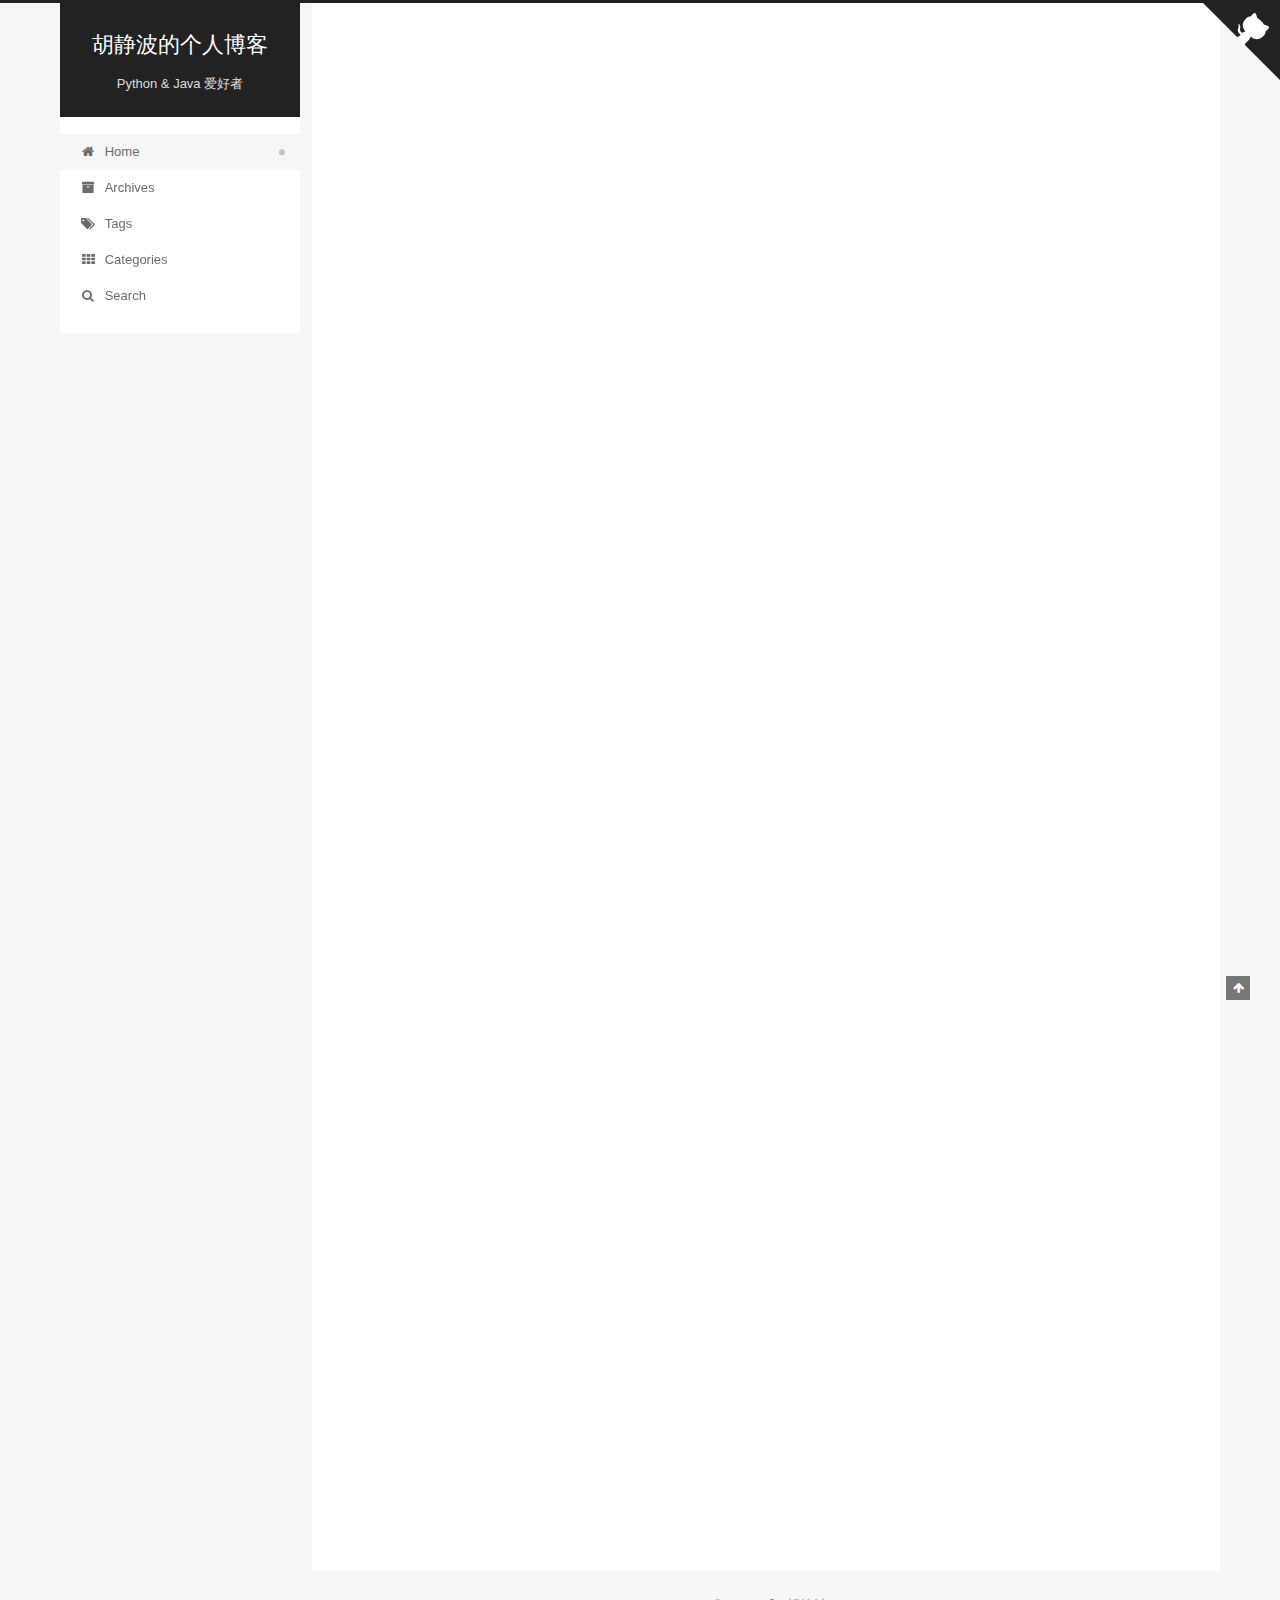
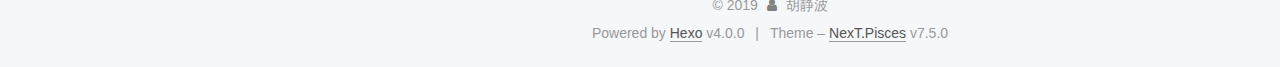
<file: index.html>
<!DOCTYPE html>
<html lang="en">
<head>
  <meta charset="UTF-8">
<meta name="viewport" content="width=device-width, initial-scale=1, maximum-scale=2">
<meta name="theme-color" content="#222">
<meta name="generator" content="Hexo 4.0.0">
  <link rel="apple-touch-icon" sizes="180x180" href="/images/apple-touch-icon-next.png">
  <link rel="icon" type="image/png" sizes="32x32" href="/images/favicon-32x32-next.png">
  <link rel="icon" type="image/png" sizes="16x16" href="/images/favicon-16x16-next.png">
  <link rel="mask-icon" href="/images/logo.svg" color="#222">
  <link rel="alternate" href="/atom.xml" title="胡静波的个人博客" type="application/atom+xml">

<link rel="stylesheet" href="/css/main.css">


<link rel="stylesheet" href="/lib/font-awesome/css/font-awesome.min.css">


<script id="hexo-configurations">
  var NexT = window.NexT || {};
  var CONFIG = {
    root: '/',
    scheme: 'Pisces',
    version: '7.5.0',
    exturl: false,
    sidebar: {"position":"left","display":"post","offset":12,"onmobile":false},
    copycode: {"enable":true,"show_result":true,"style":"mac"},
    back2top: {"enable":true,"sidebar":false,"scrollpercent":false},
    bookmark: {"enable":false,"color":"#222","save":"auto"},
    fancybox: false,
    mediumzoom: false,
    lazyload: false,
    pangu: false,
    algolia: {
      appID: '',
      apiKey: '',
      indexName: '',
      hits: {"per_page":10},
      labels: {"input_placeholder":"Search for Posts","hits_empty":"We didn't find any results for the search: ${query}","hits_stats":"${hits} results found in ${time} ms"}
    },
    localsearch: {"enable":true,"trigger":"auto","top_n_per_article":1,"unescape":false,"preload":false},
    path: 'search.xml',
    motion: {"enable":true,"async":false,"transition":{"post_block":"fadeIn","post_header":"slideDownIn","post_body":"slideDownIn","coll_header":"slideLeftIn","sidebar":"slideUpIn"}},
    translation: {
      copy_button: 'Copy',
      copy_success: 'Copied',
      copy_failure: 'Copy failed'
    },
    sidebarPadding: 40
  };
</script>

  <meta name="description" content="The future is coming.">
<meta property="og:type" content="website">
<meta property="og:title" content="胡静波的个人博客">
<meta property="og:url" content="http:&#x2F;&#x2F;yoursite.com&#x2F;index.html">
<meta property="og:site_name" content="胡静波的个人博客">
<meta property="og:description" content="The future is coming.">
<meta property="og:locale" content="en">
<meta name="twitter:card" content="summary">

<link rel="canonical" href="http://yoursite.com/">


<script id="page-configurations">
  // https://hexo.io/docs/variables.html
  CONFIG.page = {
    sidebar: "",
    isHome: true,
    isPost: false,
    isPage: false,
    isArchive: false
  };
</script>

  <title>胡静波的个人博客</title>
  






  <noscript>
  <style>
  .use-motion .brand,
  .use-motion .menu-item,
  .sidebar-inner,
  .use-motion .post-block,
  .use-motion .pagination,
  .use-motion .comments,
  .use-motion .post-header,
  .use-motion .post-body,
  .use-motion .collection-header { opacity: initial; }

  .use-motion .site-title,
  .use-motion .site-subtitle {
    opacity: initial;
    top: initial;
  }

  .use-motion .logo-line-before i { left: initial; }
  .use-motion .logo-line-after i { right: initial; }
  </style>
</noscript>

</head>

<body itemscope itemtype="http://schema.org/WebPage">
  <div class="container use-motion">
    <div class="headband"></div>

    <header class="header" itemscope itemtype="http://schema.org/WPHeader">
      <div class="header-inner"><div class="site-brand-container">
  <div class="site-meta">

    <div>
      <a href="/" class="brand" rel="start">
        <span class="logo-line-before"><i></i></span>
        <span class="site-title">胡静波的个人博客</span>
        <span class="logo-line-after"><i></i></span>
      </a>
    </div>
        <p class="site-subtitle">Python & Java 爱好者</p>
  </div>

  <div class="site-nav-toggle">
    <div class="toggle" aria-label="Toggle navigation bar">
      <span class="toggle-line toggle-line-first"></span>
      <span class="toggle-line toggle-line-middle"></span>
      <span class="toggle-line toggle-line-last"></span>
    </div>
  </div>
</div>


<nav class="site-nav">
  
  <ul id="menu" class="menu">
        <li class="menu-item menu-item-home">

    <a href="/" rel="section"><i class="fa fa-fw fa-home"></i>Home</a>

  </li>
        <li class="menu-item menu-item-archives">

    <a href="/archives/" rel="section"><i class="fa fa-fw fa-archive"></i>Archives</a>

  </li>
        <li class="menu-item menu-item-tags">

    <a href="/tags/" rel="section"><i class="fa fa-fw fa-tags"></i>Tags</a>

  </li>
        <li class="menu-item menu-item-categories">

    <a href="/categories/" rel="section"><i class="fa fa-fw fa-th"></i>Categories</a>

  </li>
      <li class="menu-item menu-item-search">
        <a role="button" class="popup-trigger"><i class="fa fa-search fa-fw"></i>Search
        </a>
      </li>
  </ul>

</nav>
  <div class="site-search">
    <div class="popup search-popup">
    <div class="search-header">
  <span class="search-icon">
    <i class="fa fa-search"></i>
  </span>
  <div class="search-input-container">
    <input autocomplete="off" autocorrect="off" autocapitalize="none"
           placeholder="Searching..." spellcheck="false"
           type="text" id="search-input">
  </div>
  <span class="popup-btn-close">
    <i class="fa fa-times-circle"></i>
  </span>
</div>
<div id="search-result"></div>

</div>
<div class="search-pop-overlay"></div>

  </div>
</div>
    </header>

    
  <div class="back-to-top">
    <i class="fa fa-arrow-up"></i>
    <span>0%</span>
  </div>

  <a href="https://github.com/JingboHu" class="github-corner" title="Follow me on GitHub" aria-label="Follow me on GitHub" rel="noopener" target="_blank"><svg width="80" height="80" viewBox="0 0 250 250" aria-hidden="true"><path d="M0,0 L115,115 L130,115 L142,142 L250,250 L250,0 Z"></path><path d="M128.3,109.0 C113.8,99.7 119.0,89.6 119.0,89.6 C122.0,82.7 120.5,78.6 120.5,78.6 C119.2,72.0 123.4,76.3 123.4,76.3 C127.3,80.9 125.5,87.3 125.5,87.3 C122.9,97.6 130.6,101.9 134.4,103.2" fill="currentColor" style="transform-origin: 130px 106px;" class="octo-arm"></path><path d="M115.0,115.0 C114.9,115.1 118.7,116.5 119.8,115.4 L133.7,101.6 C136.9,99.2 139.9,98.4 142.2,98.6 C133.8,88.0 127.5,74.4 143.8,58.0 C148.5,53.4 154.0,51.2 159.7,51.0 C160.3,49.4 163.2,43.6 171.4,40.1 C171.4,40.1 176.1,42.5 178.8,56.2 C183.1,58.6 187.2,61.8 190.9,65.4 C194.5,69.0 197.7,73.2 200.1,77.6 C213.8,80.2 216.3,84.9 216.3,84.9 C212.7,93.1 206.9,96.0 205.4,96.6 C205.1,102.4 203.0,107.8 198.3,112.5 C181.9,128.9 168.3,122.5 157.7,114.1 C157.9,116.9 156.7,120.9 152.7,124.9 L141.0,136.5 C139.8,137.7 141.6,141.9 141.8,141.8 Z" fill="currentColor" class="octo-body"></path></svg></a>


    <main class="main">
      <div class="main-inner">
        <div class="content-wrap">
          

          <div class="content">
            

  <div class="posts-expand">
        
  
  
  <article itemscope itemtype="http://schema.org/Article" class="post-block home" lang="en">
    <link itemprop="mainEntityOfPage" href="http://yoursite.com/2019/11/05/%E6%88%91%E7%9A%84%E7%AC%AC%E4%B8%80%E7%AF%87%E5%8D%9A%E5%AE%A2/">

    <span hidden itemprop="author" itemscope itemtype="http://schema.org/Person">
      <meta itemprop="image" content="/images/profile.jpg">
      <meta itemprop="name" content="胡静波">
      <meta itemprop="description" content="The future is coming.">
    </span>

    <span hidden itemprop="publisher" itemscope itemtype="http://schema.org/Organization">
      <meta itemprop="name" content="胡静波的个人博客">
    </span>
      <header class="post-header">
        <h1 class="post-title" itemprop="name headline">
          
            <a href="/2019/11/05/%E6%88%91%E7%9A%84%E7%AC%AC%E4%B8%80%E7%AF%87%E5%8D%9A%E5%AE%A2/" class="post-title-link" itemprop="url">我的博客</a>
        </h1>

        <div class="post-meta">
            <span class="post-meta-item">
              <span class="post-meta-item-icon">
                <i class="fa fa-calendar-o"></i>
              </span>
              <span class="post-meta-item-text">Posted on</span>
              

              <time title="Created: 2019-11-05 08:24:42 / Modified: 23:11:15" itemprop="dateCreated datePublished" datetime="2019-11-05T08:24:42+08:00">2019-11-05</time>
            </span>

          

        </div>
      </header>

    
    
    
    <div class="post-body" itemprop="articleBody">

      
          <h2 id="2019年11月5日"><a href="#2019年11月5日" class="headerlink" title="2019年11月5日"></a>2019年11月5日</h2>
      
    </div>

    
    
    
      <footer class="post-footer">
        <div class="post-eof"></div>
      </footer>
  </article>
  
  
  

        
  
  
  <article itemscope itemtype="http://schema.org/Article" class="post-block home" lang="en">
    <link itemprop="mainEntityOfPage" href="http://yoursite.com/2019/11/05/hello-world/">

    <span hidden itemprop="author" itemscope itemtype="http://schema.org/Person">
      <meta itemprop="image" content="/images/profile.jpg">
      <meta itemprop="name" content="胡静波">
      <meta itemprop="description" content="The future is coming.">
    </span>

    <span hidden itemprop="publisher" itemscope itemtype="http://schema.org/Organization">
      <meta itemprop="name" content="胡静波的个人博客">
    </span>
      <header class="post-header">
        <h1 class="post-title" itemprop="name headline">
          
            <a href="/2019/11/05/hello-world/" class="post-title-link" itemprop="url">Hello World</a>
        </h1>

        <div class="post-meta">
            <span class="post-meta-item">
              <span class="post-meta-item-icon">
                <i class="fa fa-calendar-o"></i>
              </span>
              <span class="post-meta-item-text">Posted on</span>

              <time title="Created: 2019-11-05 08:18:17" itemprop="dateCreated datePublished" datetime="2019-11-05T08:18:17+08:00">2019-11-05</time>
            </span>

          

        </div>
      </header>

    
    
    
    <div class="post-body" itemprop="articleBody">

      
          <p>Welcome to <a href="https://hexo.io/" target="_blank" rel="noopener">Hexo</a>! This is your very first post. Check <a href="https://hexo.io/docs/" target="_blank" rel="noopener">documentation</a> for more info. If you get any problems when using Hexo, you can find the answer in <a href="https://hexo.io/docs/troubleshooting.html" target="_blank" rel="noopener">troubleshooting</a> or you can ask me on <a href="https://github.com/hexojs/hexo/issues" target="_blank" rel="noopener">GitHub</a>.</p>
<h2 id="Quick-Start"><a href="#Quick-Start" class="headerlink" title="Quick Start"></a>Quick Start</h2><h3 id="Create-a-new-post"><a href="#Create-a-new-post" class="headerlink" title="Create a new post"></a>Create a new post</h3><figure class="highlight bash"><table><tr><td class="gutter"><pre><span class="line">1</span><br></pre></td><td class="code"><pre><span class="line">$ hexo new <span class="string">"My New Post"</span></span><br></pre></td></tr></table></figure>

<p>More info: <a href="https://hexo.io/docs/writing.html" target="_blank" rel="noopener">Writing</a></p>
<h3 id="Run-server"><a href="#Run-server" class="headerlink" title="Run server"></a>Run server</h3><figure class="highlight bash"><table><tr><td class="gutter"><pre><span class="line">1</span><br></pre></td><td class="code"><pre><span class="line">$ hexo server</span><br></pre></td></tr></table></figure>

<p>More info: <a href="https://hexo.io/docs/server.html" target="_blank" rel="noopener">Server</a></p>
<h3 id="Generate-static-files"><a href="#Generate-static-files" class="headerlink" title="Generate static files"></a>Generate static files</h3><figure class="highlight bash"><table><tr><td class="gutter"><pre><span class="line">1</span><br></pre></td><td class="code"><pre><span class="line">$ hexo generate</span><br></pre></td></tr></table></figure>

<p>More info: <a href="https://hexo.io/docs/generating.html" target="_blank" rel="noopener">Generating</a></p>
<h3 id="Deploy-to-remote-sites"><a href="#Deploy-to-remote-sites" class="headerlink" title="Deploy to remote sites"></a>Deploy to remote sites</h3><figure class="highlight bash"><table><tr><td class="gutter"><pre><span class="line">1</span><br></pre></td><td class="code"><pre><span class="line">$ hexo deploy</span><br></pre></td></tr></table></figure>

<p>More info: <a href="https://hexo.io/docs/one-command-deployment.html" target="_blank" rel="noopener">Deployment</a></p>

      
    </div>

    
    
    
      <footer class="post-footer">
        <div class="post-eof"></div>
      </footer>
  </article>
  
  
  

  </div>

  



          </div>
          

        </div>
          
  
  <div class="toggle sidebar-toggle">
    <span class="toggle-line toggle-line-first"></span>
    <span class="toggle-line toggle-line-middle"></span>
    <span class="toggle-line toggle-line-last"></span>
  </div>

  <aside class="sidebar">
    <div class="sidebar-inner">

      <ul class="sidebar-nav motion-element">
        <li class="sidebar-nav-toc">
          Table of Contents
        </li>
        <li class="sidebar-nav-overview">
          Overview
        </li>
      </ul>

      <!--noindex-->
      <div class="post-toc-wrap sidebar-panel">
      </div>
      <!--/noindex-->

      <div class="site-overview-wrap sidebar-panel">
        <div class="site-author motion-element" itemprop="author" itemscope itemtype="http://schema.org/Person">
  <img class="site-author-image" itemprop="image" alt="胡静波"
    src="/images/profile.jpg">
  <p class="site-author-name" itemprop="name">胡静波</p>
  <div class="site-description" itemprop="description">The future is coming.</div>
</div>
<div class="site-state-wrap motion-element">
  <nav class="site-state">
      <div class="site-state-item site-state-posts">
          <a href="/archives/">
        
          <span class="site-state-item-count">2</span>
          <span class="site-state-item-name">posts</span>
        </a>
      </div>
  </nav>
</div>
  <div class="feed-link motion-element">
    <a href="/atom.xml" rel="alternate">
      <i class="fa fa-rss"></i>RSS
    </a>
  </div>
  <div class="links-of-author motion-element">
      <span class="links-of-author-item">
        <a href="https://github.com/JingboHu" title="GitHub &amp;rarr; https:&#x2F;&#x2F;github.com&#x2F;JingboHu" rel="noopener" target="_blank"><i class="fa fa-fw fa-github"></i>GitHub</a>
      </span>
      <span class="links-of-author-item">
        <a href="/hujingbo16@gmail.com" title="E-Mail &amp;rarr; hujingbo16@gmail.com"><i class="fa fa-fw fa-envelope"></i>E-Mail</a>
      </span>
      <span class="links-of-author-item">
        <a href="https://www.zhihu.com/people/leo-noaman" title="知乎 &amp;rarr; https:&#x2F;&#x2F;www.zhihu.com&#x2F;people&#x2F;leo-noaman" rel="noopener" target="_blank"><i class="fa fa-fw fa-hand-pointer"></i>知乎</a>
      </span>
  </div>



      </div>

    </div>
  </aside>
  <div id="sidebar-dimmer"></div>


      </div>
    </main>

    <footer class="footer">
      <div class="footer-inner">
        

<div class="copyright">
  
  &copy; 
  <span itemprop="copyrightYear">2019</span>
  <span class="with-love">
    <i class="fa fa-user"></i>
  </span>
  <span class="author" itemprop="copyrightHolder">胡静波</span>
</div>
  <div class="powered-by">Powered by <a href="https://hexo.io/" class="theme-link" rel="noopener" target="_blank">Hexo</a> v4.0.0
  </div>
  <span class="post-meta-divider">|</span>
  <div class="theme-info">Theme – <a href="https://pisces.theme-next.org/" class="theme-link" rel="noopener" target="_blank">NexT.Pisces</a> v7.5.0
  </div>

        












        
      </div>
    </footer>
  </div>

  
  <script src="/lib/anime.min.js"></script>
  <script src="/lib/velocity/velocity.min.js"></script>
  <script src="/lib/velocity/velocity.ui.min.js"></script>
<script src="/js/utils.js"></script><script src="/js/motion.js"></script>
<script src="/js/schemes/pisces.js"></script>
<script src="/js/next-boot.js"></script>



  




  <script src="/js/local-search.js"></script>













  

  

</body>
</html>
</file>
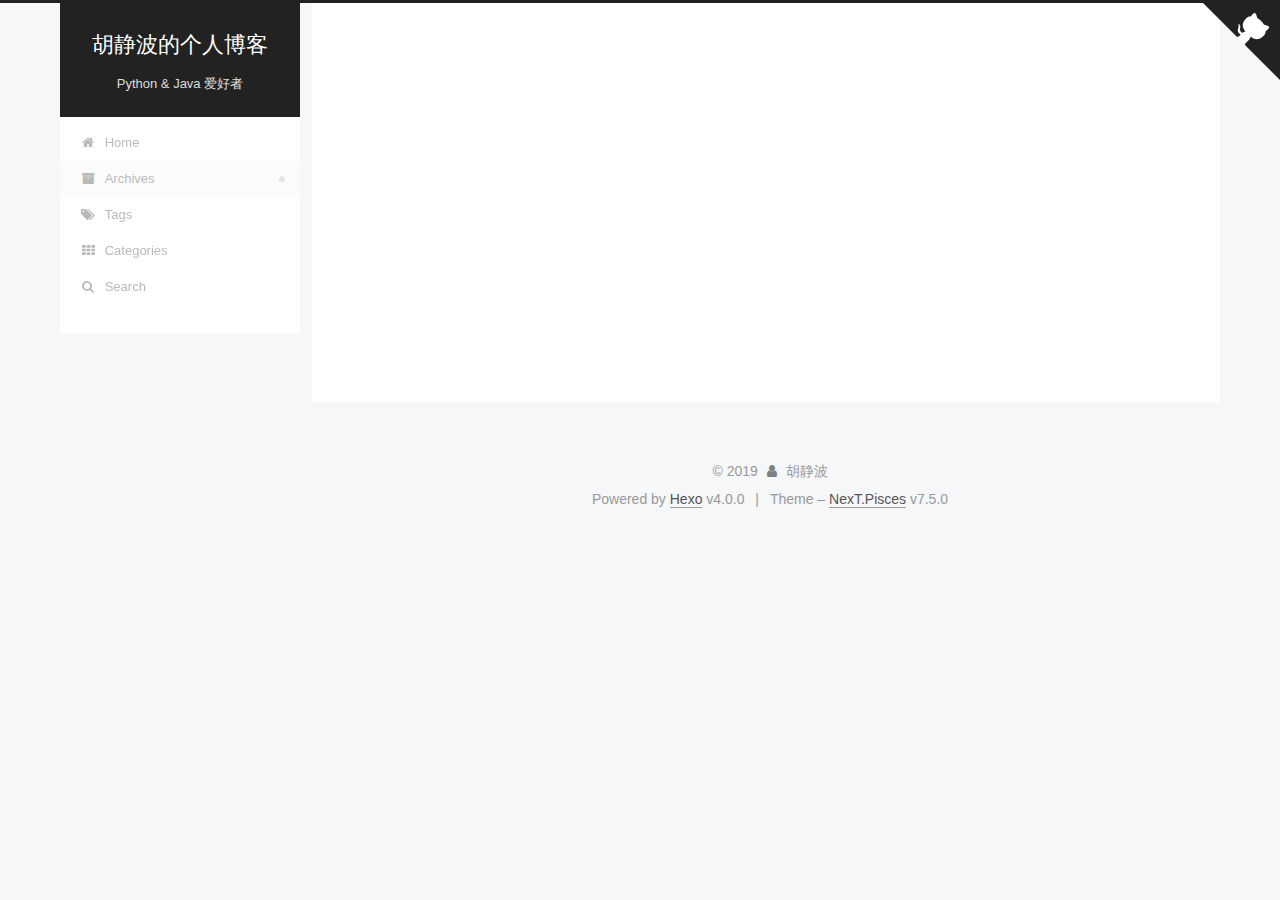
<file: archives/index.html>
<!DOCTYPE html>
<html lang="en">
<head>
  <meta charset="UTF-8">
<meta name="viewport" content="width=device-width, initial-scale=1, maximum-scale=2">
<meta name="theme-color" content="#222">
<meta name="generator" content="Hexo 4.0.0">
  <link rel="apple-touch-icon" sizes="180x180" href="/images/apple-touch-icon-next.png">
  <link rel="icon" type="image/png" sizes="32x32" href="/images/favicon-32x32-next.png">
  <link rel="icon" type="image/png" sizes="16x16" href="/images/favicon-16x16-next.png">
  <link rel="mask-icon" href="/images/logo.svg" color="#222">
  <link rel="alternate" href="/atom.xml" title="胡静波的个人博客" type="application/atom+xml">

<link rel="stylesheet" href="/css/main.css">


<link rel="stylesheet" href="/lib/font-awesome/css/font-awesome.min.css">


<script id="hexo-configurations">
  var NexT = window.NexT || {};
  var CONFIG = {
    root: '/',
    scheme: 'Pisces',
    version: '7.5.0',
    exturl: false,
    sidebar: {"position":"left","display":"post","offset":12,"onmobile":false},
    copycode: {"enable":true,"show_result":true,"style":"mac"},
    back2top: {"enable":true,"sidebar":false,"scrollpercent":false},
    bookmark: {"enable":false,"color":"#222","save":"auto"},
    fancybox: false,
    mediumzoom: false,
    lazyload: false,
    pangu: false,
    algolia: {
      appID: '',
      apiKey: '',
      indexName: '',
      hits: {"per_page":10},
      labels: {"input_placeholder":"Search for Posts","hits_empty":"We didn't find any results for the search: ${query}","hits_stats":"${hits} results found in ${time} ms"}
    },
    localsearch: {"enable":true,"trigger":"auto","top_n_per_article":1,"unescape":false,"preload":false},
    path: 'search.xml',
    motion: {"enable":true,"async":false,"transition":{"post_block":"fadeIn","post_header":"slideDownIn","post_body":"slideDownIn","coll_header":"slideLeftIn","sidebar":"slideUpIn"}},
    translation: {
      copy_button: 'Copy',
      copy_success: 'Copied',
      copy_failure: 'Copy failed'
    },
    sidebarPadding: 40
  };
</script>

  <meta name="description" content="The future is coming.">
<meta property="og:type" content="website">
<meta property="og:title" content="胡静波的个人博客">
<meta property="og:url" content="http:&#x2F;&#x2F;yoursite.com&#x2F;archives&#x2F;index.html">
<meta property="og:site_name" content="胡静波的个人博客">
<meta property="og:description" content="The future is coming.">
<meta property="og:locale" content="en">
<meta name="twitter:card" content="summary">

<link rel="canonical" href="http://yoursite.com/archives/">


<script id="page-configurations">
  // https://hexo.io/docs/variables.html
  CONFIG.page = {
    sidebar: "",
    isHome: false,
    isPost: false,
    isPage: false,
    isArchive: true
  };
</script>

  <title>Archive | 胡静波的个人博客</title>
  






  <noscript>
  <style>
  .use-motion .brand,
  .use-motion .menu-item,
  .sidebar-inner,
  .use-motion .post-block,
  .use-motion .pagination,
  .use-motion .comments,
  .use-motion .post-header,
  .use-motion .post-body,
  .use-motion .collection-header { opacity: initial; }

  .use-motion .site-title,
  .use-motion .site-subtitle {
    opacity: initial;
    top: initial;
  }

  .use-motion .logo-line-before i { left: initial; }
  .use-motion .logo-line-after i { right: initial; }
  </style>
</noscript>

</head>

<body itemscope itemtype="http://schema.org/WebPage">
  <div class="container use-motion">
    <div class="headband"></div>

    <header class="header" itemscope itemtype="http://schema.org/WPHeader">
      <div class="header-inner"><div class="site-brand-container">
  <div class="site-meta">

    <div>
      <a href="/" class="brand" rel="start">
        <span class="logo-line-before"><i></i></span>
        <span class="site-title">胡静波的个人博客</span>
        <span class="logo-line-after"><i></i></span>
      </a>
    </div>
        <p class="site-subtitle">Python & Java 爱好者</p>
  </div>

  <div class="site-nav-toggle">
    <div class="toggle" aria-label="Toggle navigation bar">
      <span class="toggle-line toggle-line-first"></span>
      <span class="toggle-line toggle-line-middle"></span>
      <span class="toggle-line toggle-line-last"></span>
    </div>
  </div>
</div>


<nav class="site-nav">
  
  <ul id="menu" class="menu">
        <li class="menu-item menu-item-home">

    <a href="/" rel="section"><i class="fa fa-fw fa-home"></i>Home</a>

  </li>
        <li class="menu-item menu-item-archives">

    <a href="/archives/" rel="section"><i class="fa fa-fw fa-archive"></i>Archives</a>

  </li>
        <li class="menu-item menu-item-tags">

    <a href="/tags/" rel="section"><i class="fa fa-fw fa-tags"></i>Tags</a>

  </li>
        <li class="menu-item menu-item-categories">

    <a href="/categories/" rel="section"><i class="fa fa-fw fa-th"></i>Categories</a>

  </li>
      <li class="menu-item menu-item-search">
        <a role="button" class="popup-trigger"><i class="fa fa-search fa-fw"></i>Search
        </a>
      </li>
  </ul>

</nav>
  <div class="site-search">
    <div class="popup search-popup">
    <div class="search-header">
  <span class="search-icon">
    <i class="fa fa-search"></i>
  </span>
  <div class="search-input-container">
    <input autocomplete="off" autocorrect="off" autocapitalize="none"
           placeholder="Searching..." spellcheck="false"
           type="text" id="search-input">
  </div>
  <span class="popup-btn-close">
    <i class="fa fa-times-circle"></i>
  </span>
</div>
<div id="search-result"></div>

</div>
<div class="search-pop-overlay"></div>

  </div>
</div>
    </header>

    
  <div class="back-to-top">
    <i class="fa fa-arrow-up"></i>
    <span>0%</span>
  </div>

  <a href="https://github.com/JingboHu" class="github-corner" title="Follow me on GitHub" aria-label="Follow me on GitHub" rel="noopener" target="_blank"><svg width="80" height="80" viewBox="0 0 250 250" aria-hidden="true"><path d="M0,0 L115,115 L130,115 L142,142 L250,250 L250,0 Z"></path><path d="M128.3,109.0 C113.8,99.7 119.0,89.6 119.0,89.6 C122.0,82.7 120.5,78.6 120.5,78.6 C119.2,72.0 123.4,76.3 123.4,76.3 C127.3,80.9 125.5,87.3 125.5,87.3 C122.9,97.6 130.6,101.9 134.4,103.2" fill="currentColor" style="transform-origin: 130px 106px;" class="octo-arm"></path><path d="M115.0,115.0 C114.9,115.1 118.7,116.5 119.8,115.4 L133.7,101.6 C136.9,99.2 139.9,98.4 142.2,98.6 C133.8,88.0 127.5,74.4 143.8,58.0 C148.5,53.4 154.0,51.2 159.7,51.0 C160.3,49.4 163.2,43.6 171.4,40.1 C171.4,40.1 176.1,42.5 178.8,56.2 C183.1,58.6 187.2,61.8 190.9,65.4 C194.5,69.0 197.7,73.2 200.1,77.6 C213.8,80.2 216.3,84.9 216.3,84.9 C212.7,93.1 206.9,96.0 205.4,96.6 C205.1,102.4 203.0,107.8 198.3,112.5 C181.9,128.9 168.3,122.5 157.7,114.1 C157.9,116.9 156.7,120.9 152.7,124.9 L141.0,136.5 C139.8,137.7 141.6,141.9 141.8,141.8 Z" fill="currentColor" class="octo-body"></path></svg></a>


    <main class="main">
      <div class="main-inner">
        <div class="content-wrap">
          

          <div class="content">
            

  
  
  
  <div class="post-block">
    <div class="posts-collapse">
      <div class="collection-title">
        <span class="collection-header">Um..! 2 posts in total. Keep on posting.</span>
      </div>

      
    <div class="collection-year">
      <h1 class="collection-header">2019</h1>
    </div>

  <article itemscope itemtype="http://schema.org/Article">
    <header class="post-header">

      <div class="post-meta">
        <time itemprop="dateCreated"
              datetime="2019-11-05T08:24:42+08:00"
              content="2019-11-05">
          11-05
        </time>
      </div>

      <h2 class="post-title">
          <a class="post-title-link" href="/2019/11/05/%E6%88%91%E7%9A%84%E7%AC%AC%E4%B8%80%E7%AF%87%E5%8D%9A%E5%AE%A2/" itemprop="url">
            <span itemprop="name">我的博客</span>
          </a>
      </h2>

    </header>
  </article>

  <article itemscope itemtype="http://schema.org/Article">
    <header class="post-header">

      <div class="post-meta">
        <time itemprop="dateCreated"
              datetime="2019-11-05T08:18:17+08:00"
              content="2019-11-05">
          11-05
        </time>
      </div>

      <h2 class="post-title">
          <a class="post-title-link" href="/2019/11/05/hello-world/" itemprop="url">
            <span itemprop="name">Hello World</span>
          </a>
      </h2>

    </header>
  </article>


    </div>
  </div>
  
  
  

  



          </div>
          

        </div>
          
  
  <div class="toggle sidebar-toggle">
    <span class="toggle-line toggle-line-first"></span>
    <span class="toggle-line toggle-line-middle"></span>
    <span class="toggle-line toggle-line-last"></span>
  </div>

  <aside class="sidebar">
    <div class="sidebar-inner">

      <ul class="sidebar-nav motion-element">
        <li class="sidebar-nav-toc">
          Table of Contents
        </li>
        <li class="sidebar-nav-overview">
          Overview
        </li>
      </ul>

      <!--noindex-->
      <div class="post-toc-wrap sidebar-panel">
      </div>
      <!--/noindex-->

      <div class="site-overview-wrap sidebar-panel">
        <div class="site-author motion-element" itemprop="author" itemscope itemtype="http://schema.org/Person">
  <img class="site-author-image" itemprop="image" alt="胡静波"
    src="/images/profile.jpg">
  <p class="site-author-name" itemprop="name">胡静波</p>
  <div class="site-description" itemprop="description">The future is coming.</div>
</div>
<div class="site-state-wrap motion-element">
  <nav class="site-state">
      <div class="site-state-item site-state-posts">
          <a href="/archives/">
        
          <span class="site-state-item-count">2</span>
          <span class="site-state-item-name">posts</span>
        </a>
      </div>
  </nav>
</div>
  <div class="feed-link motion-element">
    <a href="/atom.xml" rel="alternate">
      <i class="fa fa-rss"></i>RSS
    </a>
  </div>
  <div class="links-of-author motion-element">
      <span class="links-of-author-item">
        <a href="https://github.com/JingboHu" title="GitHub &amp;rarr; https:&#x2F;&#x2F;github.com&#x2F;JingboHu" rel="noopener" target="_blank"><i class="fa fa-fw fa-github"></i>GitHub</a>
      </span>
      <span class="links-of-author-item">
        <a href="/hujingbo16@gmail.com" title="E-Mail &amp;rarr; hujingbo16@gmail.com"><i class="fa fa-fw fa-envelope"></i>E-Mail</a>
      </span>
      <span class="links-of-author-item">
        <a href="https://www.zhihu.com/people/leo-noaman" title="知乎 &amp;rarr; https:&#x2F;&#x2F;www.zhihu.com&#x2F;people&#x2F;leo-noaman" rel="noopener" target="_blank"><i class="fa fa-fw fa-hand-pointer"></i>知乎</a>
      </span>
  </div>



      </div>

    </div>
  </aside>
  <div id="sidebar-dimmer"></div>


      </div>
    </main>

    <footer class="footer">
      <div class="footer-inner">
        

<div class="copyright">
  
  &copy; 
  <span itemprop="copyrightYear">2019</span>
  <span class="with-love">
    <i class="fa fa-user"></i>
  </span>
  <span class="author" itemprop="copyrightHolder">胡静波</span>
</div>
  <div class="powered-by">Powered by <a href="https://hexo.io/" class="theme-link" rel="noopener" target="_blank">Hexo</a> v4.0.0
  </div>
  <span class="post-meta-divider">|</span>
  <div class="theme-info">Theme – <a href="https://pisces.theme-next.org/" class="theme-link" rel="noopener" target="_blank">NexT.Pisces</a> v7.5.0
  </div>

        












        
      </div>
    </footer>
  </div>

  
  <script src="/lib/anime.min.js"></script>
  <script src="/lib/velocity/velocity.min.js"></script>
  <script src="/lib/velocity/velocity.ui.min.js"></script>
<script src="/js/utils.js"></script><script src="/js/motion.js"></script>
<script src="/js/schemes/pisces.js"></script>
<script src="/js/next-boot.js"></script>



  




  <script src="/js/local-search.js"></script>













  

  

</body>
</html>
</file>
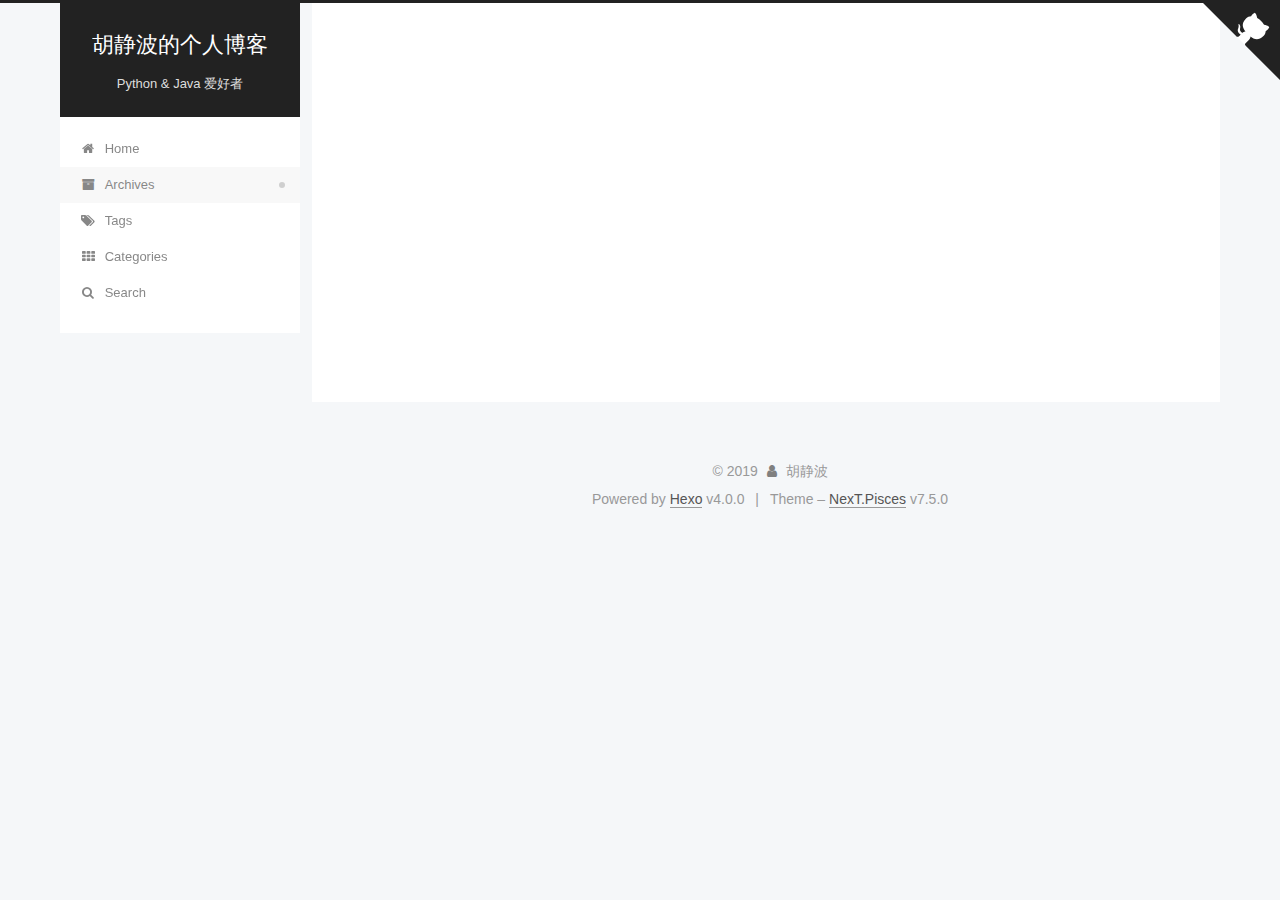
<file: archives/2019/index.html>
<!DOCTYPE html>
<html lang="en">
<head>
  <meta charset="UTF-8">
<meta name="viewport" content="width=device-width, initial-scale=1, maximum-scale=2">
<meta name="theme-color" content="#222">
<meta name="generator" content="Hexo 4.0.0">
  <link rel="apple-touch-icon" sizes="180x180" href="/images/apple-touch-icon-next.png">
  <link rel="icon" type="image/png" sizes="32x32" href="/images/favicon-32x32-next.png">
  <link rel="icon" type="image/png" sizes="16x16" href="/images/favicon-16x16-next.png">
  <link rel="mask-icon" href="/images/logo.svg" color="#222">
  <link rel="alternate" href="/atom.xml" title="胡静波的个人博客" type="application/atom+xml">

<link rel="stylesheet" href="/css/main.css">


<link rel="stylesheet" href="/lib/font-awesome/css/font-awesome.min.css">


<script id="hexo-configurations">
  var NexT = window.NexT || {};
  var CONFIG = {
    root: '/',
    scheme: 'Pisces',
    version: '7.5.0',
    exturl: false,
    sidebar: {"position":"left","display":"post","offset":12,"onmobile":false},
    copycode: {"enable":true,"show_result":true,"style":"mac"},
    back2top: {"enable":true,"sidebar":false,"scrollpercent":false},
    bookmark: {"enable":false,"color":"#222","save":"auto"},
    fancybox: false,
    mediumzoom: false,
    lazyload: false,
    pangu: false,
    algolia: {
      appID: '',
      apiKey: '',
      indexName: '',
      hits: {"per_page":10},
      labels: {"input_placeholder":"Search for Posts","hits_empty":"We didn't find any results for the search: ${query}","hits_stats":"${hits} results found in ${time} ms"}
    },
    localsearch: {"enable":true,"trigger":"auto","top_n_per_article":1,"unescape":false,"preload":false},
    path: 'search.xml',
    motion: {"enable":true,"async":false,"transition":{"post_block":"fadeIn","post_header":"slideDownIn","post_body":"slideDownIn","coll_header":"slideLeftIn","sidebar":"slideUpIn"}},
    translation: {
      copy_button: 'Copy',
      copy_success: 'Copied',
      copy_failure: 'Copy failed'
    },
    sidebarPadding: 40
  };
</script>

  <meta name="description" content="The future is coming.">
<meta property="og:type" content="website">
<meta property="og:title" content="胡静波的个人博客">
<meta property="og:url" content="http:&#x2F;&#x2F;yoursite.com&#x2F;archives&#x2F;2019&#x2F;index.html">
<meta property="og:site_name" content="胡静波的个人博客">
<meta property="og:description" content="The future is coming.">
<meta property="og:locale" content="en">
<meta name="twitter:card" content="summary">

<link rel="canonical" href="http://yoursite.com/archives/2019/">


<script id="page-configurations">
  // https://hexo.io/docs/variables.html
  CONFIG.page = {
    sidebar: "",
    isHome: false,
    isPost: false,
    isPage: false,
    isArchive: true
  };
</script>

  <title>Archive | 胡静波的个人博客</title>
  






  <noscript>
  <style>
  .use-motion .brand,
  .use-motion .menu-item,
  .sidebar-inner,
  .use-motion .post-block,
  .use-motion .pagination,
  .use-motion .comments,
  .use-motion .post-header,
  .use-motion .post-body,
  .use-motion .collection-header { opacity: initial; }

  .use-motion .site-title,
  .use-motion .site-subtitle {
    opacity: initial;
    top: initial;
  }

  .use-motion .logo-line-before i { left: initial; }
  .use-motion .logo-line-after i { right: initial; }
  </style>
</noscript>

</head>

<body itemscope itemtype="http://schema.org/WebPage">
  <div class="container use-motion">
    <div class="headband"></div>

    <header class="header" itemscope itemtype="http://schema.org/WPHeader">
      <div class="header-inner"><div class="site-brand-container">
  <div class="site-meta">

    <div>
      <a href="/" class="brand" rel="start">
        <span class="logo-line-before"><i></i></span>
        <span class="site-title">胡静波的个人博客</span>
        <span class="logo-line-after"><i></i></span>
      </a>
    </div>
        <p class="site-subtitle">Python & Java 爱好者</p>
  </div>

  <div class="site-nav-toggle">
    <div class="toggle" aria-label="Toggle navigation bar">
      <span class="toggle-line toggle-line-first"></span>
      <span class="toggle-line toggle-line-middle"></span>
      <span class="toggle-line toggle-line-last"></span>
    </div>
  </div>
</div>


<nav class="site-nav">
  
  <ul id="menu" class="menu">
        <li class="menu-item menu-item-home">

    <a href="/" rel="section"><i class="fa fa-fw fa-home"></i>Home</a>

  </li>
        <li class="menu-item menu-item-archives">

    <a href="/archives/" rel="section"><i class="fa fa-fw fa-archive"></i>Archives</a>

  </li>
        <li class="menu-item menu-item-tags">

    <a href="/tags/" rel="section"><i class="fa fa-fw fa-tags"></i>Tags</a>

  </li>
        <li class="menu-item menu-item-categories">

    <a href="/categories/" rel="section"><i class="fa fa-fw fa-th"></i>Categories</a>

  </li>
      <li class="menu-item menu-item-search">
        <a role="button" class="popup-trigger"><i class="fa fa-search fa-fw"></i>Search
        </a>
      </li>
  </ul>

</nav>
  <div class="site-search">
    <div class="popup search-popup">
    <div class="search-header">
  <span class="search-icon">
    <i class="fa fa-search"></i>
  </span>
  <div class="search-input-container">
    <input autocomplete="off" autocorrect="off" autocapitalize="none"
           placeholder="Searching..." spellcheck="false"
           type="text" id="search-input">
  </div>
  <span class="popup-btn-close">
    <i class="fa fa-times-circle"></i>
  </span>
</div>
<div id="search-result"></div>

</div>
<div class="search-pop-overlay"></div>

  </div>
</div>
    </header>

    
  <div class="back-to-top">
    <i class="fa fa-arrow-up"></i>
    <span>0%</span>
  </div>

  <a href="https://github.com/JingboHu" class="github-corner" title="Follow me on GitHub" aria-label="Follow me on GitHub" rel="noopener" target="_blank"><svg width="80" height="80" viewBox="0 0 250 250" aria-hidden="true"><path d="M0,0 L115,115 L130,115 L142,142 L250,250 L250,0 Z"></path><path d="M128.3,109.0 C113.8,99.7 119.0,89.6 119.0,89.6 C122.0,82.7 120.5,78.6 120.5,78.6 C119.2,72.0 123.4,76.3 123.4,76.3 C127.3,80.9 125.5,87.3 125.5,87.3 C122.9,97.6 130.6,101.9 134.4,103.2" fill="currentColor" style="transform-origin: 130px 106px;" class="octo-arm"></path><path d="M115.0,115.0 C114.9,115.1 118.7,116.5 119.8,115.4 L133.7,101.6 C136.9,99.2 139.9,98.4 142.2,98.6 C133.8,88.0 127.5,74.4 143.8,58.0 C148.5,53.4 154.0,51.2 159.7,51.0 C160.3,49.4 163.2,43.6 171.4,40.1 C171.4,40.1 176.1,42.5 178.8,56.2 C183.1,58.6 187.2,61.8 190.9,65.4 C194.5,69.0 197.7,73.2 200.1,77.6 C213.8,80.2 216.3,84.9 216.3,84.9 C212.7,93.1 206.9,96.0 205.4,96.6 C205.1,102.4 203.0,107.8 198.3,112.5 C181.9,128.9 168.3,122.5 157.7,114.1 C157.9,116.9 156.7,120.9 152.7,124.9 L141.0,136.5 C139.8,137.7 141.6,141.9 141.8,141.8 Z" fill="currentColor" class="octo-body"></path></svg></a>


    <main class="main">
      <div class="main-inner">
        <div class="content-wrap">
          

          <div class="content">
            

  
  
  
  <div class="post-block">
    <div class="posts-collapse">
      <div class="collection-title">
        <span class="collection-header">Um..! 2 posts in total. Keep on posting.</span>
      </div>

      
    <div class="collection-year">
      <h1 class="collection-header">2019</h1>
    </div>

  <article itemscope itemtype="http://schema.org/Article">
    <header class="post-header">

      <div class="post-meta">
        <time itemprop="dateCreated"
              datetime="2019-11-05T08:24:42+08:00"
              content="2019-11-05">
          11-05
        </time>
      </div>

      <h2 class="post-title">
          <a class="post-title-link" href="/2019/11/05/%E6%88%91%E7%9A%84%E7%AC%AC%E4%B8%80%E7%AF%87%E5%8D%9A%E5%AE%A2/" itemprop="url">
            <span itemprop="name">我的博客</span>
          </a>
      </h2>

    </header>
  </article>

  <article itemscope itemtype="http://schema.org/Article">
    <header class="post-header">

      <div class="post-meta">
        <time itemprop="dateCreated"
              datetime="2019-11-05T08:18:17+08:00"
              content="2019-11-05">
          11-05
        </time>
      </div>

      <h2 class="post-title">
          <a class="post-title-link" href="/2019/11/05/hello-world/" itemprop="url">
            <span itemprop="name">Hello World</span>
          </a>
      </h2>

    </header>
  </article>


    </div>
  </div>
  
  
  

  



          </div>
          

        </div>
          
  
  <div class="toggle sidebar-toggle">
    <span class="toggle-line toggle-line-first"></span>
    <span class="toggle-line toggle-line-middle"></span>
    <span class="toggle-line toggle-line-last"></span>
  </div>

  <aside class="sidebar">
    <div class="sidebar-inner">

      <ul class="sidebar-nav motion-element">
        <li class="sidebar-nav-toc">
          Table of Contents
        </li>
        <li class="sidebar-nav-overview">
          Overview
        </li>
      </ul>

      <!--noindex-->
      <div class="post-toc-wrap sidebar-panel">
      </div>
      <!--/noindex-->

      <div class="site-overview-wrap sidebar-panel">
        <div class="site-author motion-element" itemprop="author" itemscope itemtype="http://schema.org/Person">
  <img class="site-author-image" itemprop="image" alt="胡静波"
    src="/images/profile.jpg">
  <p class="site-author-name" itemprop="name">胡静波</p>
  <div class="site-description" itemprop="description">The future is coming.</div>
</div>
<div class="site-state-wrap motion-element">
  <nav class="site-state">
      <div class="site-state-item site-state-posts">
          <a href="/archives/">
        
          <span class="site-state-item-count">2</span>
          <span class="site-state-item-name">posts</span>
        </a>
      </div>
  </nav>
</div>
  <div class="feed-link motion-element">
    <a href="/atom.xml" rel="alternate">
      <i class="fa fa-rss"></i>RSS
    </a>
  </div>
  <div class="links-of-author motion-element">
      <span class="links-of-author-item">
        <a href="https://github.com/JingboHu" title="GitHub &amp;rarr; https:&#x2F;&#x2F;github.com&#x2F;JingboHu" rel="noopener" target="_blank"><i class="fa fa-fw fa-github"></i>GitHub</a>
      </span>
      <span class="links-of-author-item">
        <a href="/hujingbo16@gmail.com" title="E-Mail &amp;rarr; hujingbo16@gmail.com"><i class="fa fa-fw fa-envelope"></i>E-Mail</a>
      </span>
      <span class="links-of-author-item">
        <a href="https://www.zhihu.com/people/leo-noaman" title="知乎 &amp;rarr; https:&#x2F;&#x2F;www.zhihu.com&#x2F;people&#x2F;leo-noaman" rel="noopener" target="_blank"><i class="fa fa-fw fa-hand-pointer"></i>知乎</a>
      </span>
  </div>



      </div>

    </div>
  </aside>
  <div id="sidebar-dimmer"></div>


      </div>
    </main>

    <footer class="footer">
      <div class="footer-inner">
        

<div class="copyright">
  
  &copy; 
  <span itemprop="copyrightYear">2019</span>
  <span class="with-love">
    <i class="fa fa-user"></i>
  </span>
  <span class="author" itemprop="copyrightHolder">胡静波</span>
</div>
  <div class="powered-by">Powered by <a href="https://hexo.io/" class="theme-link" rel="noopener" target="_blank">Hexo</a> v4.0.0
  </div>
  <span class="post-meta-divider">|</span>
  <div class="theme-info">Theme – <a href="https://pisces.theme-next.org/" class="theme-link" rel="noopener" target="_blank">NexT.Pisces</a> v7.5.0
  </div>

        












        
      </div>
    </footer>
  </div>

  
  <script src="/lib/anime.min.js"></script>
  <script src="/lib/velocity/velocity.min.js"></script>
  <script src="/lib/velocity/velocity.ui.min.js"></script>
<script src="/js/utils.js"></script><script src="/js/motion.js"></script>
<script src="/js/schemes/pisces.js"></script>
<script src="/js/next-boot.js"></script>



  




  <script src="/js/local-search.js"></script>













  

  

</body>
</html>
</file>
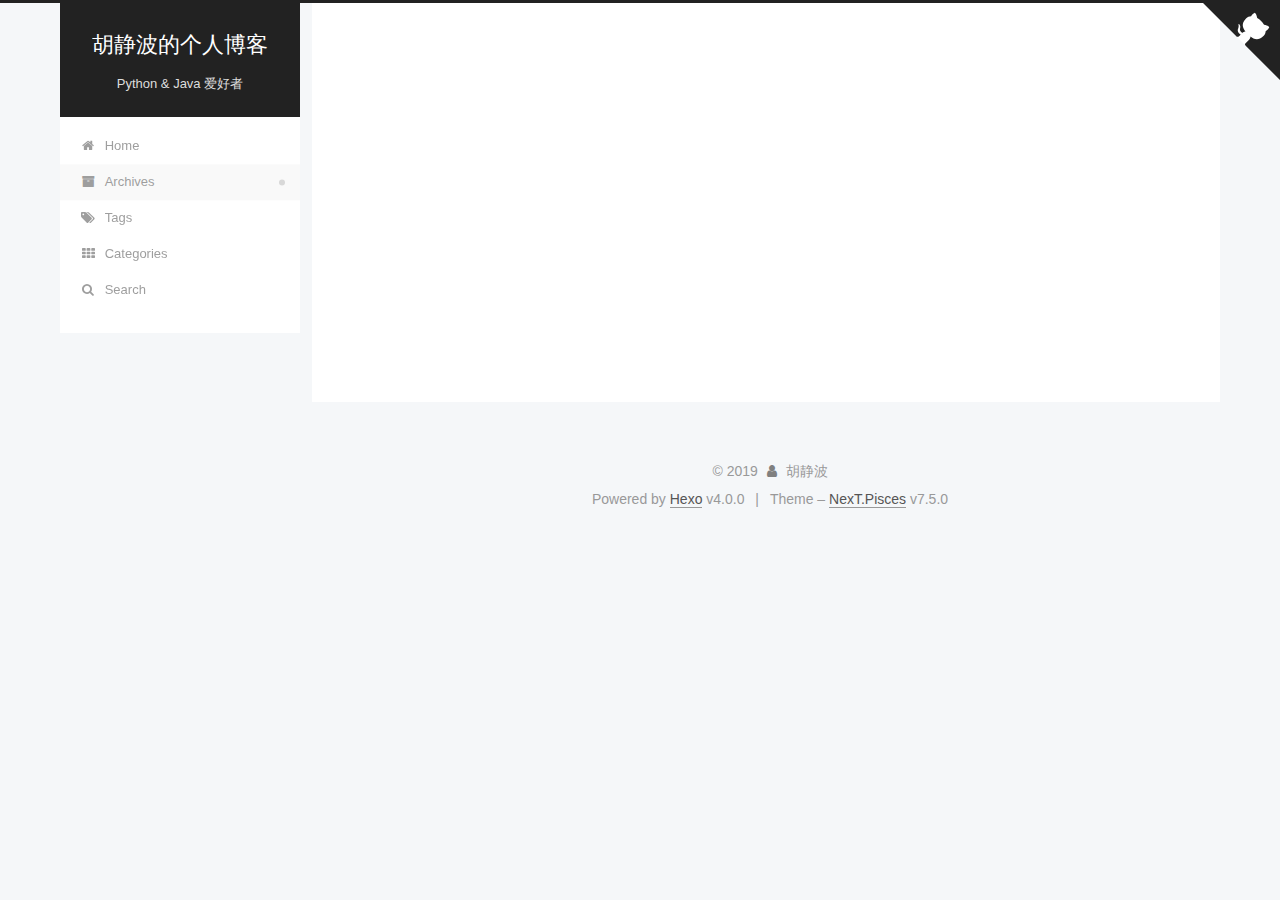
<file: archives/2019/11/index.html>
<!DOCTYPE html>
<html lang="en">
<head>
  <meta charset="UTF-8">
<meta name="viewport" content="width=device-width, initial-scale=1, maximum-scale=2">
<meta name="theme-color" content="#222">
<meta name="generator" content="Hexo 4.0.0">
  <link rel="apple-touch-icon" sizes="180x180" href="/images/apple-touch-icon-next.png">
  <link rel="icon" type="image/png" sizes="32x32" href="/images/favicon-32x32-next.png">
  <link rel="icon" type="image/png" sizes="16x16" href="/images/favicon-16x16-next.png">
  <link rel="mask-icon" href="/images/logo.svg" color="#222">
  <link rel="alternate" href="/atom.xml" title="胡静波的个人博客" type="application/atom+xml">

<link rel="stylesheet" href="/css/main.css">


<link rel="stylesheet" href="/lib/font-awesome/css/font-awesome.min.css">


<script id="hexo-configurations">
  var NexT = window.NexT || {};
  var CONFIG = {
    root: '/',
    scheme: 'Pisces',
    version: '7.5.0',
    exturl: false,
    sidebar: {"position":"left","display":"post","offset":12,"onmobile":false},
    copycode: {"enable":true,"show_result":true,"style":"mac"},
    back2top: {"enable":true,"sidebar":false,"scrollpercent":false},
    bookmark: {"enable":false,"color":"#222","save":"auto"},
    fancybox: false,
    mediumzoom: false,
    lazyload: false,
    pangu: false,
    algolia: {
      appID: '',
      apiKey: '',
      indexName: '',
      hits: {"per_page":10},
      labels: {"input_placeholder":"Search for Posts","hits_empty":"We didn't find any results for the search: ${query}","hits_stats":"${hits} results found in ${time} ms"}
    },
    localsearch: {"enable":true,"trigger":"auto","top_n_per_article":1,"unescape":false,"preload":false},
    path: 'search.xml',
    motion: {"enable":true,"async":false,"transition":{"post_block":"fadeIn","post_header":"slideDownIn","post_body":"slideDownIn","coll_header":"slideLeftIn","sidebar":"slideUpIn"}},
    translation: {
      copy_button: 'Copy',
      copy_success: 'Copied',
      copy_failure: 'Copy failed'
    },
    sidebarPadding: 40
  };
</script>

  <meta name="description" content="The future is coming.">
<meta property="og:type" content="website">
<meta property="og:title" content="胡静波的个人博客">
<meta property="og:url" content="http:&#x2F;&#x2F;yoursite.com&#x2F;archives&#x2F;2019&#x2F;11&#x2F;index.html">
<meta property="og:site_name" content="胡静波的个人博客">
<meta property="og:description" content="The future is coming.">
<meta property="og:locale" content="en">
<meta name="twitter:card" content="summary">

<link rel="canonical" href="http://yoursite.com/archives/2019/11/">


<script id="page-configurations">
  // https://hexo.io/docs/variables.html
  CONFIG.page = {
    sidebar: "",
    isHome: false,
    isPost: false,
    isPage: false,
    isArchive: true
  };
</script>

  <title>Archive | 胡静波的个人博客</title>
  






  <noscript>
  <style>
  .use-motion .brand,
  .use-motion .menu-item,
  .sidebar-inner,
  .use-motion .post-block,
  .use-motion .pagination,
  .use-motion .comments,
  .use-motion .post-header,
  .use-motion .post-body,
  .use-motion .collection-header { opacity: initial; }

  .use-motion .site-title,
  .use-motion .site-subtitle {
    opacity: initial;
    top: initial;
  }

  .use-motion .logo-line-before i { left: initial; }
  .use-motion .logo-line-after i { right: initial; }
  </style>
</noscript>

</head>

<body itemscope itemtype="http://schema.org/WebPage">
  <div class="container use-motion">
    <div class="headband"></div>

    <header class="header" itemscope itemtype="http://schema.org/WPHeader">
      <div class="header-inner"><div class="site-brand-container">
  <div class="site-meta">

    <div>
      <a href="/" class="brand" rel="start">
        <span class="logo-line-before"><i></i></span>
        <span class="site-title">胡静波的个人博客</span>
        <span class="logo-line-after"><i></i></span>
      </a>
    </div>
        <p class="site-subtitle">Python & Java 爱好者</p>
  </div>

  <div class="site-nav-toggle">
    <div class="toggle" aria-label="Toggle navigation bar">
      <span class="toggle-line toggle-line-first"></span>
      <span class="toggle-line toggle-line-middle"></span>
      <span class="toggle-line toggle-line-last"></span>
    </div>
  </div>
</div>


<nav class="site-nav">
  
  <ul id="menu" class="menu">
        <li class="menu-item menu-item-home">

    <a href="/" rel="section"><i class="fa fa-fw fa-home"></i>Home</a>

  </li>
        <li class="menu-item menu-item-archives">

    <a href="/archives/" rel="section"><i class="fa fa-fw fa-archive"></i>Archives</a>

  </li>
        <li class="menu-item menu-item-tags">

    <a href="/tags/" rel="section"><i class="fa fa-fw fa-tags"></i>Tags</a>

  </li>
        <li class="menu-item menu-item-categories">

    <a href="/categories/" rel="section"><i class="fa fa-fw fa-th"></i>Categories</a>

  </li>
      <li class="menu-item menu-item-search">
        <a role="button" class="popup-trigger"><i class="fa fa-search fa-fw"></i>Search
        </a>
      </li>
  </ul>

</nav>
  <div class="site-search">
    <div class="popup search-popup">
    <div class="search-header">
  <span class="search-icon">
    <i class="fa fa-search"></i>
  </span>
  <div class="search-input-container">
    <input autocomplete="off" autocorrect="off" autocapitalize="none"
           placeholder="Searching..." spellcheck="false"
           type="text" id="search-input">
  </div>
  <span class="popup-btn-close">
    <i class="fa fa-times-circle"></i>
  </span>
</div>
<div id="search-result"></div>

</div>
<div class="search-pop-overlay"></div>

  </div>
</div>
    </header>

    
  <div class="back-to-top">
    <i class="fa fa-arrow-up"></i>
    <span>0%</span>
  </div>

  <a href="https://github.com/JingboHu" class="github-corner" title="Follow me on GitHub" aria-label="Follow me on GitHub" rel="noopener" target="_blank"><svg width="80" height="80" viewBox="0 0 250 250" aria-hidden="true"><path d="M0,0 L115,115 L130,115 L142,142 L250,250 L250,0 Z"></path><path d="M128.3,109.0 C113.8,99.7 119.0,89.6 119.0,89.6 C122.0,82.7 120.5,78.6 120.5,78.6 C119.2,72.0 123.4,76.3 123.4,76.3 C127.3,80.9 125.5,87.3 125.5,87.3 C122.9,97.6 130.6,101.9 134.4,103.2" fill="currentColor" style="transform-origin: 130px 106px;" class="octo-arm"></path><path d="M115.0,115.0 C114.9,115.1 118.7,116.5 119.8,115.4 L133.7,101.6 C136.9,99.2 139.9,98.4 142.2,98.6 C133.8,88.0 127.5,74.4 143.8,58.0 C148.5,53.4 154.0,51.2 159.7,51.0 C160.3,49.4 163.2,43.6 171.4,40.1 C171.4,40.1 176.1,42.5 178.8,56.2 C183.1,58.6 187.2,61.8 190.9,65.4 C194.5,69.0 197.7,73.2 200.1,77.6 C213.8,80.2 216.3,84.9 216.3,84.9 C212.7,93.1 206.9,96.0 205.4,96.6 C205.1,102.4 203.0,107.8 198.3,112.5 C181.9,128.9 168.3,122.5 157.7,114.1 C157.9,116.9 156.7,120.9 152.7,124.9 L141.0,136.5 C139.8,137.7 141.6,141.9 141.8,141.8 Z" fill="currentColor" class="octo-body"></path></svg></a>


    <main class="main">
      <div class="main-inner">
        <div class="content-wrap">
          

          <div class="content">
            

  
  
  
  <div class="post-block">
    <div class="posts-collapse">
      <div class="collection-title">
        <span class="collection-header">Um..! 2 posts in total. Keep on posting.</span>
      </div>

      
    <div class="collection-year">
      <h1 class="collection-header">2019</h1>
    </div>

  <article itemscope itemtype="http://schema.org/Article">
    <header class="post-header">

      <div class="post-meta">
        <time itemprop="dateCreated"
              datetime="2019-11-05T08:24:42+08:00"
              content="2019-11-05">
          11-05
        </time>
      </div>

      <h2 class="post-title">
          <a class="post-title-link" href="/2019/11/05/%E6%88%91%E7%9A%84%E7%AC%AC%E4%B8%80%E7%AF%87%E5%8D%9A%E5%AE%A2/" itemprop="url">
            <span itemprop="name">我的博客</span>
          </a>
      </h2>

    </header>
  </article>

  <article itemscope itemtype="http://schema.org/Article">
    <header class="post-header">

      <div class="post-meta">
        <time itemprop="dateCreated"
              datetime="2019-11-05T08:18:17+08:00"
              content="2019-11-05">
          11-05
        </time>
      </div>

      <h2 class="post-title">
          <a class="post-title-link" href="/2019/11/05/hello-world/" itemprop="url">
            <span itemprop="name">Hello World</span>
          </a>
      </h2>

    </header>
  </article>


    </div>
  </div>
  
  
  

  



          </div>
          

        </div>
          
  
  <div class="toggle sidebar-toggle">
    <span class="toggle-line toggle-line-first"></span>
    <span class="toggle-line toggle-line-middle"></span>
    <span class="toggle-line toggle-line-last"></span>
  </div>

  <aside class="sidebar">
    <div class="sidebar-inner">

      <ul class="sidebar-nav motion-element">
        <li class="sidebar-nav-toc">
          Table of Contents
        </li>
        <li class="sidebar-nav-overview">
          Overview
        </li>
      </ul>

      <!--noindex-->
      <div class="post-toc-wrap sidebar-panel">
      </div>
      <!--/noindex-->

      <div class="site-overview-wrap sidebar-panel">
        <div class="site-author motion-element" itemprop="author" itemscope itemtype="http://schema.org/Person">
  <img class="site-author-image" itemprop="image" alt="胡静波"
    src="/images/profile.jpg">
  <p class="site-author-name" itemprop="name">胡静波</p>
  <div class="site-description" itemprop="description">The future is coming.</div>
</div>
<div class="site-state-wrap motion-element">
  <nav class="site-state">
      <div class="site-state-item site-state-posts">
          <a href="/archives/">
        
          <span class="site-state-item-count">2</span>
          <span class="site-state-item-name">posts</span>
        </a>
      </div>
  </nav>
</div>
  <div class="feed-link motion-element">
    <a href="/atom.xml" rel="alternate">
      <i class="fa fa-rss"></i>RSS
    </a>
  </div>
  <div class="links-of-author motion-element">
      <span class="links-of-author-item">
        <a href="https://github.com/JingboHu" title="GitHub &amp;rarr; https:&#x2F;&#x2F;github.com&#x2F;JingboHu" rel="noopener" target="_blank"><i class="fa fa-fw fa-github"></i>GitHub</a>
      </span>
      <span class="links-of-author-item">
        <a href="/hujingbo16@gmail.com" title="E-Mail &amp;rarr; hujingbo16@gmail.com"><i class="fa fa-fw fa-envelope"></i>E-Mail</a>
      </span>
      <span class="links-of-author-item">
        <a href="https://www.zhihu.com/people/leo-noaman" title="知乎 &amp;rarr; https:&#x2F;&#x2F;www.zhihu.com&#x2F;people&#x2F;leo-noaman" rel="noopener" target="_blank"><i class="fa fa-fw fa-hand-pointer"></i>知乎</a>
      </span>
  </div>



      </div>

    </div>
  </aside>
  <div id="sidebar-dimmer"></div>


      </div>
    </main>

    <footer class="footer">
      <div class="footer-inner">
        

<div class="copyright">
  
  &copy; 
  <span itemprop="copyrightYear">2019</span>
  <span class="with-love">
    <i class="fa fa-user"></i>
  </span>
  <span class="author" itemprop="copyrightHolder">胡静波</span>
</div>
  <div class="powered-by">Powered by <a href="https://hexo.io/" class="theme-link" rel="noopener" target="_blank">Hexo</a> v4.0.0
  </div>
  <span class="post-meta-divider">|</span>
  <div class="theme-info">Theme – <a href="https://pisces.theme-next.org/" class="theme-link" rel="noopener" target="_blank">NexT.Pisces</a> v7.5.0
  </div>

        












        
      </div>
    </footer>
  </div>

  
  <script src="/lib/anime.min.js"></script>
  <script src="/lib/velocity/velocity.min.js"></script>
  <script src="/lib/velocity/velocity.ui.min.js"></script>
<script src="/js/utils.js"></script><script src="/js/motion.js"></script>
<script src="/js/schemes/pisces.js"></script>
<script src="/js/next-boot.js"></script>



  




  <script src="/js/local-search.js"></script>













  

  

</body>
</html>
</file>
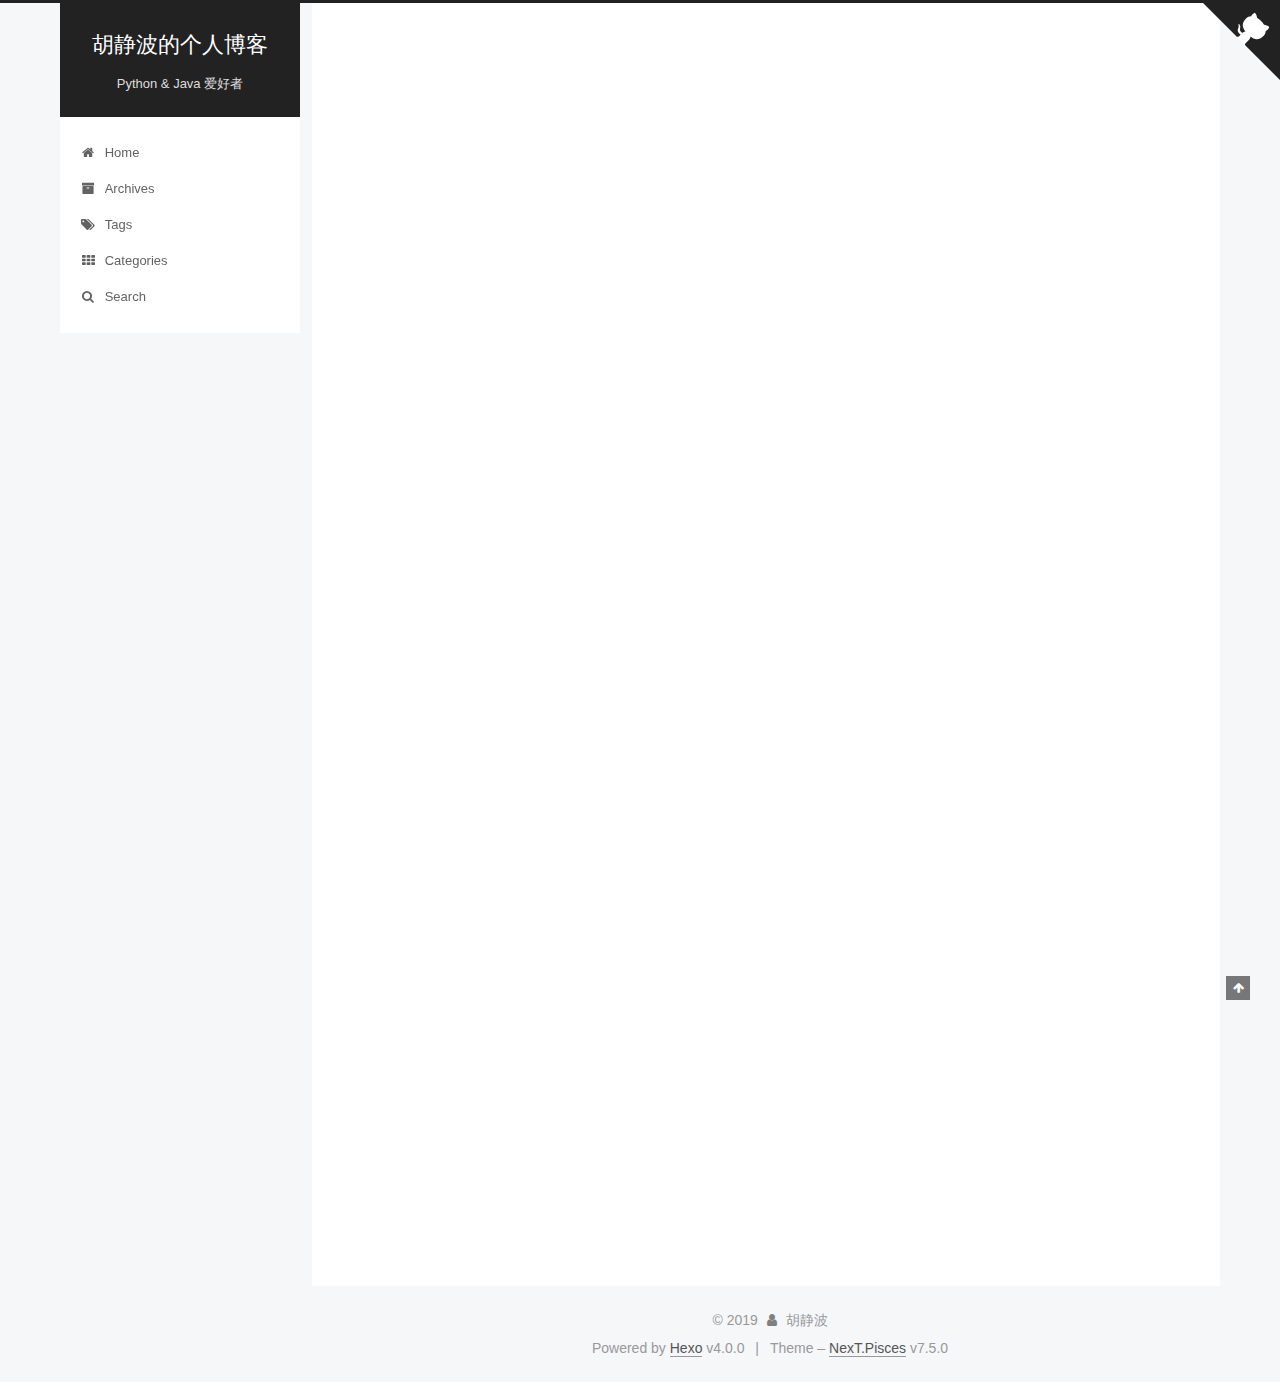
<file: 2019/11/05/hello-world/index.html>
<!DOCTYPE html>
<html lang="en">
<head>
  <meta charset="UTF-8">
<meta name="viewport" content="width=device-width, initial-scale=1, maximum-scale=2">
<meta name="theme-color" content="#222">
<meta name="generator" content="Hexo 4.0.0">
  <link rel="apple-touch-icon" sizes="180x180" href="/images/apple-touch-icon-next.png">
  <link rel="icon" type="image/png" sizes="32x32" href="/images/favicon-32x32-next.png">
  <link rel="icon" type="image/png" sizes="16x16" href="/images/favicon-16x16-next.png">
  <link rel="mask-icon" href="/images/logo.svg" color="#222">
  <link rel="alternate" href="/atom.xml" title="胡静波的个人博客" type="application/atom+xml">

<link rel="stylesheet" href="/css/main.css">


<link rel="stylesheet" href="/lib/font-awesome/css/font-awesome.min.css">


<script id="hexo-configurations">
  var NexT = window.NexT || {};
  var CONFIG = {
    root: '/',
    scheme: 'Pisces',
    version: '7.5.0',
    exturl: false,
    sidebar: {"position":"left","display":"post","offset":12,"onmobile":false},
    copycode: {"enable":true,"show_result":true,"style":"mac"},
    back2top: {"enable":true,"sidebar":false,"scrollpercent":false},
    bookmark: {"enable":false,"color":"#222","save":"auto"},
    fancybox: false,
    mediumzoom: false,
    lazyload: false,
    pangu: false,
    algolia: {
      appID: '',
      apiKey: '',
      indexName: '',
      hits: {"per_page":10},
      labels: {"input_placeholder":"Search for Posts","hits_empty":"We didn't find any results for the search: ${query}","hits_stats":"${hits} results found in ${time} ms"}
    },
    localsearch: {"enable":true,"trigger":"auto","top_n_per_article":1,"unescape":false,"preload":false},
    path: 'search.xml',
    motion: {"enable":true,"async":false,"transition":{"post_block":"fadeIn","post_header":"slideDownIn","post_body":"slideDownIn","coll_header":"slideLeftIn","sidebar":"slideUpIn"}},
    translation: {
      copy_button: 'Copy',
      copy_success: 'Copied',
      copy_failure: 'Copy failed'
    },
    sidebarPadding: 40
  };
</script>

  <meta name="description" content="Welcome to Hexo! This is your very first post. Check documentation for more info. If you get any problems when using Hexo, you can find the answer in troubleshooting or you can ask me on GitHub. Quick">
<meta property="og:type" content="article">
<meta property="og:title" content="Hello World">
<meta property="og:url" content="http:&#x2F;&#x2F;yoursite.com&#x2F;2019&#x2F;11&#x2F;05&#x2F;hello-world&#x2F;index.html">
<meta property="og:site_name" content="胡静波的个人博客">
<meta property="og:description" content="Welcome to Hexo! This is your very first post. Check documentation for more info. If you get any problems when using Hexo, you can find the answer in troubleshooting or you can ask me on GitHub. Quick">
<meta property="og:locale" content="en">
<meta property="og:updated_time" content="2019-11-05T00:18:17.514Z">
<meta name="twitter:card" content="summary">

<link rel="canonical" href="http://yoursite.com/2019/11/05/hello-world/">


<script id="page-configurations">
  // https://hexo.io/docs/variables.html
  CONFIG.page = {
    sidebar: "",
    isHome: false,
    isPost: true,
    isPage: false,
    isArchive: false
  };
</script>

  <title>Hello World | 胡静波的个人博客</title>
  






  <noscript>
  <style>
  .use-motion .brand,
  .use-motion .menu-item,
  .sidebar-inner,
  .use-motion .post-block,
  .use-motion .pagination,
  .use-motion .comments,
  .use-motion .post-header,
  .use-motion .post-body,
  .use-motion .collection-header { opacity: initial; }

  .use-motion .site-title,
  .use-motion .site-subtitle {
    opacity: initial;
    top: initial;
  }

  .use-motion .logo-line-before i { left: initial; }
  .use-motion .logo-line-after i { right: initial; }
  </style>
</noscript>

</head>

<body itemscope itemtype="http://schema.org/WebPage">
  <div class="container use-motion">
    <div class="headband"></div>

    <header class="header" itemscope itemtype="http://schema.org/WPHeader">
      <div class="header-inner"><div class="site-brand-container">
  <div class="site-meta">

    <div>
      <a href="/" class="brand" rel="start">
        <span class="logo-line-before"><i></i></span>
        <span class="site-title">胡静波的个人博客</span>
        <span class="logo-line-after"><i></i></span>
      </a>
    </div>
        <p class="site-subtitle">Python & Java 爱好者</p>
  </div>

  <div class="site-nav-toggle">
    <div class="toggle" aria-label="Toggle navigation bar">
      <span class="toggle-line toggle-line-first"></span>
      <span class="toggle-line toggle-line-middle"></span>
      <span class="toggle-line toggle-line-last"></span>
    </div>
  </div>
</div>


<nav class="site-nav">
  
  <ul id="menu" class="menu">
        <li class="menu-item menu-item-home">

    <a href="/" rel="section"><i class="fa fa-fw fa-home"></i>Home</a>

  </li>
        <li class="menu-item menu-item-archives">

    <a href="/archives/" rel="section"><i class="fa fa-fw fa-archive"></i>Archives</a>

  </li>
        <li class="menu-item menu-item-tags">

    <a href="/tags/" rel="section"><i class="fa fa-fw fa-tags"></i>Tags</a>

  </li>
        <li class="menu-item menu-item-categories">

    <a href="/categories/" rel="section"><i class="fa fa-fw fa-th"></i>Categories</a>

  </li>
      <li class="menu-item menu-item-search">
        <a role="button" class="popup-trigger"><i class="fa fa-search fa-fw"></i>Search
        </a>
      </li>
  </ul>

</nav>
  <div class="site-search">
    <div class="popup search-popup">
    <div class="search-header">
  <span class="search-icon">
    <i class="fa fa-search"></i>
  </span>
  <div class="search-input-container">
    <input autocomplete="off" autocorrect="off" autocapitalize="none"
           placeholder="Searching..." spellcheck="false"
           type="text" id="search-input">
  </div>
  <span class="popup-btn-close">
    <i class="fa fa-times-circle"></i>
  </span>
</div>
<div id="search-result"></div>

</div>
<div class="search-pop-overlay"></div>

  </div>
</div>
    </header>

    
  <div class="back-to-top">
    <i class="fa fa-arrow-up"></i>
    <span>0%</span>
  </div>

  <a href="https://github.com/JingboHu" class="github-corner" title="Follow me on GitHub" aria-label="Follow me on GitHub" rel="noopener" target="_blank"><svg width="80" height="80" viewBox="0 0 250 250" aria-hidden="true"><path d="M0,0 L115,115 L130,115 L142,142 L250,250 L250,0 Z"></path><path d="M128.3,109.0 C113.8,99.7 119.0,89.6 119.0,89.6 C122.0,82.7 120.5,78.6 120.5,78.6 C119.2,72.0 123.4,76.3 123.4,76.3 C127.3,80.9 125.5,87.3 125.5,87.3 C122.9,97.6 130.6,101.9 134.4,103.2" fill="currentColor" style="transform-origin: 130px 106px;" class="octo-arm"></path><path d="M115.0,115.0 C114.9,115.1 118.7,116.5 119.8,115.4 L133.7,101.6 C136.9,99.2 139.9,98.4 142.2,98.6 C133.8,88.0 127.5,74.4 143.8,58.0 C148.5,53.4 154.0,51.2 159.7,51.0 C160.3,49.4 163.2,43.6 171.4,40.1 C171.4,40.1 176.1,42.5 178.8,56.2 C183.1,58.6 187.2,61.8 190.9,65.4 C194.5,69.0 197.7,73.2 200.1,77.6 C213.8,80.2 216.3,84.9 216.3,84.9 C212.7,93.1 206.9,96.0 205.4,96.6 C205.1,102.4 203.0,107.8 198.3,112.5 C181.9,128.9 168.3,122.5 157.7,114.1 C157.9,116.9 156.7,120.9 152.7,124.9 L141.0,136.5 C139.8,137.7 141.6,141.9 141.8,141.8 Z" fill="currentColor" class="octo-body"></path></svg></a>


    <main class="main">
      <div class="main-inner">
        <div class="content-wrap">
          

          <div class="content">
            

  <div class="posts-expand">
      
  
  
  <article itemscope itemtype="http://schema.org/Article" class="post-block " lang="en">
    <link itemprop="mainEntityOfPage" href="http://yoursite.com/2019/11/05/hello-world/">

    <span hidden itemprop="author" itemscope itemtype="http://schema.org/Person">
      <meta itemprop="image" content="/images/profile.jpg">
      <meta itemprop="name" content="胡静波">
      <meta itemprop="description" content="The future is coming.">
    </span>

    <span hidden itemprop="publisher" itemscope itemtype="http://schema.org/Organization">
      <meta itemprop="name" content="胡静波的个人博客">
    </span>
      <header class="post-header">
        <h1 class="post-title" itemprop="name headline">
          Hello World
        </h1>

        <div class="post-meta">
            <span class="post-meta-item">
              <span class="post-meta-item-icon">
                <i class="fa fa-calendar-o"></i>
              </span>
              <span class="post-meta-item-text">Posted on</span>

              <time title="Created: 2019-11-05 08:18:17" itemprop="dateCreated datePublished" datetime="2019-11-05T08:18:17+08:00">2019-11-05</time>
            </span>

          

        </div>
      </header>

    
    
    
    <div class="post-body" itemprop="articleBody">

      
        <p>Welcome to <a href="https://hexo.io/" target="_blank" rel="noopener">Hexo</a>! This is your very first post. Check <a href="https://hexo.io/docs/" target="_blank" rel="noopener">documentation</a> for more info. If you get any problems when using Hexo, you can find the answer in <a href="https://hexo.io/docs/troubleshooting.html" target="_blank" rel="noopener">troubleshooting</a> or you can ask me on <a href="https://github.com/hexojs/hexo/issues" target="_blank" rel="noopener">GitHub</a>.</p>
<h2 id="Quick-Start"><a href="#Quick-Start" class="headerlink" title="Quick Start"></a>Quick Start</h2><h3 id="Create-a-new-post"><a href="#Create-a-new-post" class="headerlink" title="Create a new post"></a>Create a new post</h3><figure class="highlight bash"><table><tr><td class="gutter"><pre><span class="line">1</span><br></pre></td><td class="code"><pre><span class="line">$ hexo new <span class="string">"My New Post"</span></span><br></pre></td></tr></table></figure>

<p>More info: <a href="https://hexo.io/docs/writing.html" target="_blank" rel="noopener">Writing</a></p>
<h3 id="Run-server"><a href="#Run-server" class="headerlink" title="Run server"></a>Run server</h3><figure class="highlight bash"><table><tr><td class="gutter"><pre><span class="line">1</span><br></pre></td><td class="code"><pre><span class="line">$ hexo server</span><br></pre></td></tr></table></figure>

<p>More info: <a href="https://hexo.io/docs/server.html" target="_blank" rel="noopener">Server</a></p>
<h3 id="Generate-static-files"><a href="#Generate-static-files" class="headerlink" title="Generate static files"></a>Generate static files</h3><figure class="highlight bash"><table><tr><td class="gutter"><pre><span class="line">1</span><br></pre></td><td class="code"><pre><span class="line">$ hexo generate</span><br></pre></td></tr></table></figure>

<p>More info: <a href="https://hexo.io/docs/generating.html" target="_blank" rel="noopener">Generating</a></p>
<h3 id="Deploy-to-remote-sites"><a href="#Deploy-to-remote-sites" class="headerlink" title="Deploy to remote sites"></a>Deploy to remote sites</h3><figure class="highlight bash"><table><tr><td class="gutter"><pre><span class="line">1</span><br></pre></td><td class="code"><pre><span class="line">$ hexo deploy</span><br></pre></td></tr></table></figure>

<p>More info: <a href="https://hexo.io/docs/one-command-deployment.html" target="_blank" rel="noopener">Deployment</a></p>

    </div>

    
    
    

      <footer class="post-footer">

        

          <div class="post-nav">
            <div class="post-nav-next post-nav-item">
            </div>

            <span class="post-nav-divider"></span>

            <div class="post-nav-prev post-nav-item">
                <a href="/2019/11/05/%E6%88%91%E7%9A%84%E7%AC%AC%E4%B8%80%E7%AF%87%E5%8D%9A%E5%AE%A2/" rel="prev" title="我的博客">
                  我的博客 <i class="fa fa-chevron-right"></i>
                </a>
            </div>
          </div>
      </footer>
    
  </article>
  
  
  

  </div>


          </div>
          

        </div>
          
  
  <div class="toggle sidebar-toggle">
    <span class="toggle-line toggle-line-first"></span>
    <span class="toggle-line toggle-line-middle"></span>
    <span class="toggle-line toggle-line-last"></span>
  </div>

  <aside class="sidebar">
    <div class="sidebar-inner">

      <ul class="sidebar-nav motion-element">
        <li class="sidebar-nav-toc">
          Table of Contents
        </li>
        <li class="sidebar-nav-overview">
          Overview
        </li>
      </ul>

      <!--noindex-->
      <div class="post-toc-wrap sidebar-panel">
          <div class="post-toc motion-element"><ol class="nav"><li class="nav-item nav-level-2"><a class="nav-link" href="#Quick-Start"><span class="nav-number">1.</span> <span class="nav-text">Quick Start</span></a><ol class="nav-child"><li class="nav-item nav-level-3"><a class="nav-link" href="#Create-a-new-post"><span class="nav-number">1.1.</span> <span class="nav-text">Create a new post</span></a></li><li class="nav-item nav-level-3"><a class="nav-link" href="#Run-server"><span class="nav-number">1.2.</span> <span class="nav-text">Run server</span></a></li><li class="nav-item nav-level-3"><a class="nav-link" href="#Generate-static-files"><span class="nav-number">1.3.</span> <span class="nav-text">Generate static files</span></a></li><li class="nav-item nav-level-3"><a class="nav-link" href="#Deploy-to-remote-sites"><span class="nav-number">1.4.</span> <span class="nav-text">Deploy to remote sites</span></a></li></ol></li></ol></div>
      </div>
      <!--/noindex-->

      <div class="site-overview-wrap sidebar-panel">
        <div class="site-author motion-element" itemprop="author" itemscope itemtype="http://schema.org/Person">
  <img class="site-author-image" itemprop="image" alt="胡静波"
    src="/images/profile.jpg">
  <p class="site-author-name" itemprop="name">胡静波</p>
  <div class="site-description" itemprop="description">The future is coming.</div>
</div>
<div class="site-state-wrap motion-element">
  <nav class="site-state">
      <div class="site-state-item site-state-posts">
          <a href="/archives/">
        
          <span class="site-state-item-count">2</span>
          <span class="site-state-item-name">posts</span>
        </a>
      </div>
  </nav>
</div>
  <div class="feed-link motion-element">
    <a href="/atom.xml" rel="alternate">
      <i class="fa fa-rss"></i>RSS
    </a>
  </div>
  <div class="links-of-author motion-element">
      <span class="links-of-author-item">
        <a href="https://github.com/JingboHu" title="GitHub &amp;rarr; https:&#x2F;&#x2F;github.com&#x2F;JingboHu" rel="noopener" target="_blank"><i class="fa fa-fw fa-github"></i>GitHub</a>
      </span>
      <span class="links-of-author-item">
        <a href="/hujingbo16@gmail.com" title="E-Mail &amp;rarr; hujingbo16@gmail.com"><i class="fa fa-fw fa-envelope"></i>E-Mail</a>
      </span>
      <span class="links-of-author-item">
        <a href="https://www.zhihu.com/people/leo-noaman" title="知乎 &amp;rarr; https:&#x2F;&#x2F;www.zhihu.com&#x2F;people&#x2F;leo-noaman" rel="noopener" target="_blank"><i class="fa fa-fw fa-hand-pointer"></i>知乎</a>
      </span>
  </div>



      </div>

    </div>
  </aside>
  <div id="sidebar-dimmer"></div>


      </div>
    </main>

    <footer class="footer">
      <div class="footer-inner">
        

<div class="copyright">
  
  &copy; 
  <span itemprop="copyrightYear">2019</span>
  <span class="with-love">
    <i class="fa fa-user"></i>
  </span>
  <span class="author" itemprop="copyrightHolder">胡静波</span>
</div>
  <div class="powered-by">Powered by <a href="https://hexo.io/" class="theme-link" rel="noopener" target="_blank">Hexo</a> v4.0.0
  </div>
  <span class="post-meta-divider">|</span>
  <div class="theme-info">Theme – <a href="https://pisces.theme-next.org/" class="theme-link" rel="noopener" target="_blank">NexT.Pisces</a> v7.5.0
  </div>

        












        
      </div>
    </footer>
  </div>

  
  <script src="/lib/anime.min.js"></script>
  <script src="/lib/velocity/velocity.min.js"></script>
  <script src="/lib/velocity/velocity.ui.min.js"></script>
<script src="/js/utils.js"></script><script src="/js/motion.js"></script>
<script src="/js/schemes/pisces.js"></script>
<script src="/js/next-boot.js"></script>



  




  <script src="/js/local-search.js"></script>













  

  

</body>
</html>
</file>
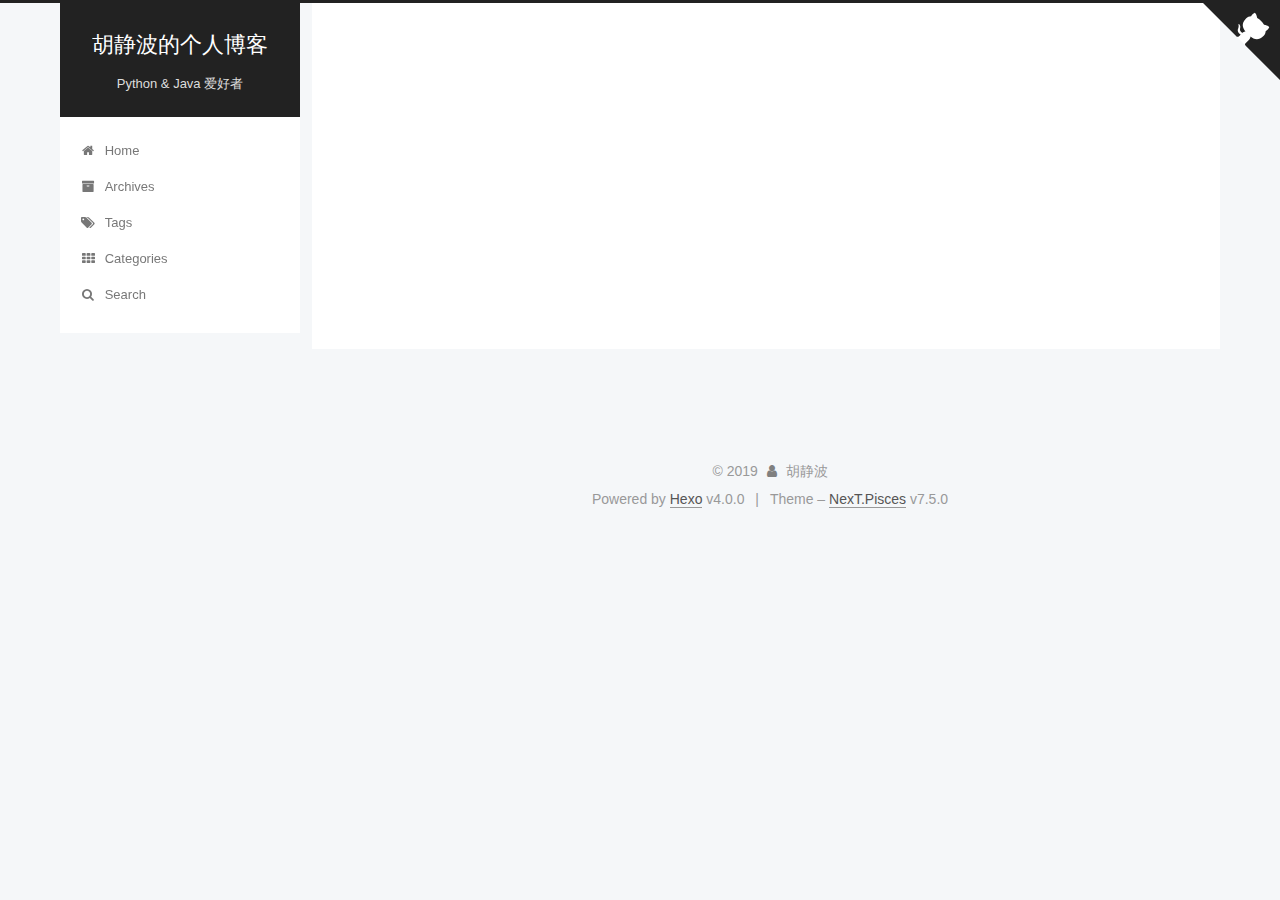
<file: 2019/11/05/我的第一篇博客/index.html>
<!DOCTYPE html>
<html lang="en">
<head>
  <meta charset="UTF-8">
<meta name="viewport" content="width=device-width, initial-scale=1, maximum-scale=2">
<meta name="theme-color" content="#222">
<meta name="generator" content="Hexo 4.0.0">
  <link rel="apple-touch-icon" sizes="180x180" href="/images/apple-touch-icon-next.png">
  <link rel="icon" type="image/png" sizes="32x32" href="/images/favicon-32x32-next.png">
  <link rel="icon" type="image/png" sizes="16x16" href="/images/favicon-16x16-next.png">
  <link rel="mask-icon" href="/images/logo.svg" color="#222">
  <link rel="alternate" href="/atom.xml" title="胡静波的个人博客" type="application/atom+xml">

<link rel="stylesheet" href="/css/main.css">


<link rel="stylesheet" href="/lib/font-awesome/css/font-awesome.min.css">


<script id="hexo-configurations">
  var NexT = window.NexT || {};
  var CONFIG = {
    root: '/',
    scheme: 'Pisces',
    version: '7.5.0',
    exturl: false,
    sidebar: {"position":"left","display":"post","offset":12,"onmobile":false},
    copycode: {"enable":true,"show_result":true,"style":"mac"},
    back2top: {"enable":true,"sidebar":false,"scrollpercent":false},
    bookmark: {"enable":false,"color":"#222","save":"auto"},
    fancybox: false,
    mediumzoom: false,
    lazyload: false,
    pangu: false,
    algolia: {
      appID: '',
      apiKey: '',
      indexName: '',
      hits: {"per_page":10},
      labels: {"input_placeholder":"Search for Posts","hits_empty":"We didn't find any results for the search: ${query}","hits_stats":"${hits} results found in ${time} ms"}
    },
    localsearch: {"enable":true,"trigger":"auto","top_n_per_article":1,"unescape":false,"preload":false},
    path: 'search.xml',
    motion: {"enable":true,"async":false,"transition":{"post_block":"fadeIn","post_header":"slideDownIn","post_body":"slideDownIn","coll_header":"slideLeftIn","sidebar":"slideUpIn"}},
    translation: {
      copy_button: 'Copy',
      copy_success: 'Copied',
      copy_failure: 'Copy failed'
    },
    sidebarPadding: 40
  };
</script>

  <meta name="description" content="2019年11月5日">
<meta property="og:type" content="article">
<meta property="og:title" content="我的博客">
<meta property="og:url" content="http:&#x2F;&#x2F;yoursite.com&#x2F;2019&#x2F;11&#x2F;05&#x2F;%E6%88%91%E7%9A%84%E7%AC%AC%E4%B8%80%E7%AF%87%E5%8D%9A%E5%AE%A2&#x2F;index.html">
<meta property="og:site_name" content="胡静波的个人博客">
<meta property="og:description" content="2019年11月5日">
<meta property="og:locale" content="en">
<meta property="og:updated_time" content="2019-11-05T15:11:15.710Z">
<meta name="twitter:card" content="summary">

<link rel="canonical" href="http://yoursite.com/2019/11/05/%E6%88%91%E7%9A%84%E7%AC%AC%E4%B8%80%E7%AF%87%E5%8D%9A%E5%AE%A2/">


<script id="page-configurations">
  // https://hexo.io/docs/variables.html
  CONFIG.page = {
    sidebar: "",
    isHome: false,
    isPost: true,
    isPage: false,
    isArchive: false
  };
</script>

  <title>我的博客 | 胡静波的个人博客</title>
  






  <noscript>
  <style>
  .use-motion .brand,
  .use-motion .menu-item,
  .sidebar-inner,
  .use-motion .post-block,
  .use-motion .pagination,
  .use-motion .comments,
  .use-motion .post-header,
  .use-motion .post-body,
  .use-motion .collection-header { opacity: initial; }

  .use-motion .site-title,
  .use-motion .site-subtitle {
    opacity: initial;
    top: initial;
  }

  .use-motion .logo-line-before i { left: initial; }
  .use-motion .logo-line-after i { right: initial; }
  </style>
</noscript>

</head>

<body itemscope itemtype="http://schema.org/WebPage">
  <div class="container use-motion">
    <div class="headband"></div>

    <header class="header" itemscope itemtype="http://schema.org/WPHeader">
      <div class="header-inner"><div class="site-brand-container">
  <div class="site-meta">

    <div>
      <a href="/" class="brand" rel="start">
        <span class="logo-line-before"><i></i></span>
        <span class="site-title">胡静波的个人博客</span>
        <span class="logo-line-after"><i></i></span>
      </a>
    </div>
        <p class="site-subtitle">Python & Java 爱好者</p>
  </div>

  <div class="site-nav-toggle">
    <div class="toggle" aria-label="Toggle navigation bar">
      <span class="toggle-line toggle-line-first"></span>
      <span class="toggle-line toggle-line-middle"></span>
      <span class="toggle-line toggle-line-last"></span>
    </div>
  </div>
</div>


<nav class="site-nav">
  
  <ul id="menu" class="menu">
        <li class="menu-item menu-item-home">

    <a href="/" rel="section"><i class="fa fa-fw fa-home"></i>Home</a>

  </li>
        <li class="menu-item menu-item-archives">

    <a href="/archives/" rel="section"><i class="fa fa-fw fa-archive"></i>Archives</a>

  </li>
        <li class="menu-item menu-item-tags">

    <a href="/tags/" rel="section"><i class="fa fa-fw fa-tags"></i>Tags</a>

  </li>
        <li class="menu-item menu-item-categories">

    <a href="/categories/" rel="section"><i class="fa fa-fw fa-th"></i>Categories</a>

  </li>
      <li class="menu-item menu-item-search">
        <a role="button" class="popup-trigger"><i class="fa fa-search fa-fw"></i>Search
        </a>
      </li>
  </ul>

</nav>
  <div class="site-search">
    <div class="popup search-popup">
    <div class="search-header">
  <span class="search-icon">
    <i class="fa fa-search"></i>
  </span>
  <div class="search-input-container">
    <input autocomplete="off" autocorrect="off" autocapitalize="none"
           placeholder="Searching..." spellcheck="false"
           type="text" id="search-input">
  </div>
  <span class="popup-btn-close">
    <i class="fa fa-times-circle"></i>
  </span>
</div>
<div id="search-result"></div>

</div>
<div class="search-pop-overlay"></div>

  </div>
</div>
    </header>

    
  <div class="back-to-top">
    <i class="fa fa-arrow-up"></i>
    <span>0%</span>
  </div>

  <a href="https://github.com/JingboHu" class="github-corner" title="Follow me on GitHub" aria-label="Follow me on GitHub" rel="noopener" target="_blank"><svg width="80" height="80" viewBox="0 0 250 250" aria-hidden="true"><path d="M0,0 L115,115 L130,115 L142,142 L250,250 L250,0 Z"></path><path d="M128.3,109.0 C113.8,99.7 119.0,89.6 119.0,89.6 C122.0,82.7 120.5,78.6 120.5,78.6 C119.2,72.0 123.4,76.3 123.4,76.3 C127.3,80.9 125.5,87.3 125.5,87.3 C122.9,97.6 130.6,101.9 134.4,103.2" fill="currentColor" style="transform-origin: 130px 106px;" class="octo-arm"></path><path d="M115.0,115.0 C114.9,115.1 118.7,116.5 119.8,115.4 L133.7,101.6 C136.9,99.2 139.9,98.4 142.2,98.6 C133.8,88.0 127.5,74.4 143.8,58.0 C148.5,53.4 154.0,51.2 159.7,51.0 C160.3,49.4 163.2,43.6 171.4,40.1 C171.4,40.1 176.1,42.5 178.8,56.2 C183.1,58.6 187.2,61.8 190.9,65.4 C194.5,69.0 197.7,73.2 200.1,77.6 C213.8,80.2 216.3,84.9 216.3,84.9 C212.7,93.1 206.9,96.0 205.4,96.6 C205.1,102.4 203.0,107.8 198.3,112.5 C181.9,128.9 168.3,122.5 157.7,114.1 C157.9,116.9 156.7,120.9 152.7,124.9 L141.0,136.5 C139.8,137.7 141.6,141.9 141.8,141.8 Z" fill="currentColor" class="octo-body"></path></svg></a>


    <main class="main">
      <div class="main-inner">
        <div class="content-wrap">
          

          <div class="content">
            

  <div class="posts-expand">
      
  
  
  <article itemscope itemtype="http://schema.org/Article" class="post-block " lang="en">
    <link itemprop="mainEntityOfPage" href="http://yoursite.com/2019/11/05/%E6%88%91%E7%9A%84%E7%AC%AC%E4%B8%80%E7%AF%87%E5%8D%9A%E5%AE%A2/">

    <span hidden itemprop="author" itemscope itemtype="http://schema.org/Person">
      <meta itemprop="image" content="/images/profile.jpg">
      <meta itemprop="name" content="胡静波">
      <meta itemprop="description" content="The future is coming.">
    </span>

    <span hidden itemprop="publisher" itemscope itemtype="http://schema.org/Organization">
      <meta itemprop="name" content="胡静波的个人博客">
    </span>
      <header class="post-header">
        <h1 class="post-title" itemprop="name headline">
          我的博客
        </h1>

        <div class="post-meta">
            <span class="post-meta-item">
              <span class="post-meta-item-icon">
                <i class="fa fa-calendar-o"></i>
              </span>
              <span class="post-meta-item-text">Posted on</span>
              

              <time title="Created: 2019-11-05 08:24:42 / Modified: 23:11:15" itemprop="dateCreated datePublished" datetime="2019-11-05T08:24:42+08:00">2019-11-05</time>
            </span>

          

        </div>
      </header>

    
    
    
    <div class="post-body" itemprop="articleBody">

      
        <h2 id="2019年11月5日"><a href="#2019年11月5日" class="headerlink" title="2019年11月5日"></a>2019年11月5日</h2>
    </div>

    
    
    

      <footer class="post-footer">

        

          <div class="post-nav">
            <div class="post-nav-next post-nav-item">
                <a href="/2019/11/05/hello-world/" rel="next" title="Hello World">
                  <i class="fa fa-chevron-left"></i> Hello World
                </a>
            </div>

            <span class="post-nav-divider"></span>

            <div class="post-nav-prev post-nav-item">
            </div>
          </div>
      </footer>
    
  </article>
  
  
  

  </div>


          </div>
          

        </div>
          
  
  <div class="toggle sidebar-toggle">
    <span class="toggle-line toggle-line-first"></span>
    <span class="toggle-line toggle-line-middle"></span>
    <span class="toggle-line toggle-line-last"></span>
  </div>

  <aside class="sidebar">
    <div class="sidebar-inner">

      <ul class="sidebar-nav motion-element">
        <li class="sidebar-nav-toc">
          Table of Contents
        </li>
        <li class="sidebar-nav-overview">
          Overview
        </li>
      </ul>

      <!--noindex-->
      <div class="post-toc-wrap sidebar-panel">
          <div class="post-toc motion-element"><ol class="nav"><li class="nav-item nav-level-2"><a class="nav-link" href="#2019年11月5日"><span class="nav-number">1.</span> <span class="nav-text">2019年11月5日</span></a></li></ol></div>
      </div>
      <!--/noindex-->

      <div class="site-overview-wrap sidebar-panel">
        <div class="site-author motion-element" itemprop="author" itemscope itemtype="http://schema.org/Person">
  <img class="site-author-image" itemprop="image" alt="胡静波"
    src="/images/profile.jpg">
  <p class="site-author-name" itemprop="name">胡静波</p>
  <div class="site-description" itemprop="description">The future is coming.</div>
</div>
<div class="site-state-wrap motion-element">
  <nav class="site-state">
      <div class="site-state-item site-state-posts">
          <a href="/archives/">
        
          <span class="site-state-item-count">2</span>
          <span class="site-state-item-name">posts</span>
        </a>
      </div>
  </nav>
</div>
  <div class="feed-link motion-element">
    <a href="/atom.xml" rel="alternate">
      <i class="fa fa-rss"></i>RSS
    </a>
  </div>
  <div class="links-of-author motion-element">
      <span class="links-of-author-item">
        <a href="https://github.com/JingboHu" title="GitHub &amp;rarr; https:&#x2F;&#x2F;github.com&#x2F;JingboHu" rel="noopener" target="_blank"><i class="fa fa-fw fa-github"></i>GitHub</a>
      </span>
      <span class="links-of-author-item">
        <a href="/hujingbo16@gmail.com" title="E-Mail &amp;rarr; hujingbo16@gmail.com"><i class="fa fa-fw fa-envelope"></i>E-Mail</a>
      </span>
      <span class="links-of-author-item">
        <a href="https://www.zhihu.com/people/leo-noaman" title="知乎 &amp;rarr; https:&#x2F;&#x2F;www.zhihu.com&#x2F;people&#x2F;leo-noaman" rel="noopener" target="_blank"><i class="fa fa-fw fa-hand-pointer"></i>知乎</a>
      </span>
  </div>



      </div>

    </div>
  </aside>
  <div id="sidebar-dimmer"></div>


      </div>
    </main>

    <footer class="footer">
      <div class="footer-inner">
        

<div class="copyright">
  
  &copy; 
  <span itemprop="copyrightYear">2019</span>
  <span class="with-love">
    <i class="fa fa-user"></i>
  </span>
  <span class="author" itemprop="copyrightHolder">胡静波</span>
</div>
  <div class="powered-by">Powered by <a href="https://hexo.io/" class="theme-link" rel="noopener" target="_blank">Hexo</a> v4.0.0
  </div>
  <span class="post-meta-divider">|</span>
  <div class="theme-info">Theme – <a href="https://pisces.theme-next.org/" class="theme-link" rel="noopener" target="_blank">NexT.Pisces</a> v7.5.0
  </div>

        












        
      </div>
    </footer>
  </div>

  
  <script src="/lib/anime.min.js"></script>
  <script src="/lib/velocity/velocity.min.js"></script>
  <script src="/lib/velocity/velocity.ui.min.js"></script>
<script src="/js/utils.js"></script><script src="/js/motion.js"></script>
<script src="/js/schemes/pisces.js"></script>
<script src="/js/next-boot.js"></script>



  




  <script src="/js/local-search.js"></script>













  

  

</body>
</html>
</file>
<file: css/main.css>
html {
  line-height: 1.15; /* 1 */
  -webkit-text-size-adjust: 100%; /* 2 */
}
body {
  margin: 0;
}
main {
  display: block;
}
h1 {
  font-size: 2em;
  margin: 0.67em 0;
}
hr {
  box-sizing: content-box; /* 1 */
  height: 0; /* 1 */
  overflow: visible; /* 2 */
}
pre {
  font-family: monospace, monospace; /* 1 */
  font-size: 1em; /* 2 */
}
a {
  background: transparent;
}
abbr[title] {
  border-bottom: none; /* 1 */
  text-decoration: underline; /* 2 */
  text-decoration: underline dotted; /* 2 */
}
b,
strong {
  font-weight: bolder;
}
code,
kbd,
samp {
  font-family: monospace, monospace; /* 1 */
  font-size: 1em; /* 2 */
}
small {
  font-size: 80%;
}
sub,
sup {
  font-size: 75%;
  line-height: 0;
  position: relative;
  vertical-align: baseline;
}
sub {
  bottom: -0.25em;
}
sup {
  top: -0.5em;
}
img {
  border-style: none;
}
button,
input,
optgroup,
select,
textarea {
  font-family: inherit; /* 1 */
  font-size: 100%; /* 1 */
  line-height: 1.15; /* 1 */
  margin: 0; /* 2 */
}
button,
input {
/* 1 */
  overflow: visible;
}
button,
select {
/* 1 */
  text-transform: none;
}
button,
[type='button'],
[type='reset'],
[type='submit'] {
  -webkit-appearance: button;
}
button::-moz-focus-inner,
[type='button']::-moz-focus-inner,
[type='reset']::-moz-focus-inner,
[type='submit']::-moz-focus-inner {
  border-style: none;
  padding: 0;
}
button:-moz-focusring,
[type='button']:-moz-focusring,
[type='reset']:-moz-focusring,
[type='submit']:-moz-focusring {
  outline: 1px dotted ButtonText;
}
fieldset {
  padding: 0.35em 0.75em 0.625em;
}
legend {
  box-sizing: border-box; /* 1 */
  color: inherit; /* 2 */
  display: table; /* 1 */
  max-width: 100%; /* 1 */
  padding: 0; /* 3 */
  white-space: normal; /* 1 */
}
progress {
  vertical-align: baseline;
}
textarea {
  overflow: auto;
}
[type='checkbox'],
[type='radio'] {
  box-sizing: border-box; /* 1 */
  padding: 0; /* 2 */
}
[type='number']::-webkit-inner-spin-button,
[type='number']::-webkit-outer-spin-button {
  height: auto;
}
[type='search'] {
  outline-offset: -2px; /* 2 */
  -webkit-appearance: textfield; /* 1 */
}
[type='search']::-webkit-search-decoration {
  -webkit-appearance: none;
}
::-webkit-file-upload-button {
  font: inherit; /* 2 */
  -webkit-appearance: button; /* 1 */
}
details {
  display: block;
}
summary {
  display: list-item;
}
template {
  display: none;
}
[hidden] {
  display: none;
}
::selection {
  background: #262a30;
  color: #fff;
}
html,
body {
  height: 100%;
}
body {
  background: #f5f7f9;
  color: #555;
  font-family: 'Lato', "PingFang SC", "Microsoft YaHei", sans-serif;
  font-size: 1em;
  line-height: 2;
}
@media (max-width: 991px) {
  body {
    padding-left: 0 !important;
    padding-right: 0 !important;
  }
}
h1,
h2,
h3,
h4,
h5,
h6 {
  font-family: 'Lato', "PingFang SC", "Microsoft YaHei", sans-serif;
  font-weight: bold;
  line-height: 1.5;
  margin: 20px 0 15px;
  padding: 0;
}
h1 {
  font-size: 1.5em;
}
h2 {
  font-size: 1.375em;
}
h3 {
  font-size: 1.25em;
}
h4 {
  font-size: 1.125em;
}
h5 {
  font-size: 1em;
}
h6 {
  font-size: 0.875em;
}
p {
  margin: 0 0 20px 0;
}
a,
span.exturl {
  overflow-wrap: break-word;
  word-wrap: break-word;
  border-bottom: 1px solid #999;
  color: #555;
  outline: 0;
  text-decoration: none;
  cursor: pointer;
}
a:hover,
span.exturl:hover {
  border-bottom-color: #222;
  color: #222;
}
iframe,
img,
video {
  display: block;
  margin-left: auto;
  margin-right: auto;
  max-width: 100%;
}
hr {
  background-color: #ddd;
  background-image: repeating-linear-gradient(-45deg, #fff, #fff 4px, transparent 4px, transparent 8px);
  border: 0;
  height: 3px;
  margin: 40px 0;
}
blockquote {
  border-left: 4px solid #ddd;
  color: #666;
  margin: 0;
  padding: 0 15px;
}
blockquote cite::before {
  content: '-';
  padding: 0 5px;
}
dt {
  font-weight: 700;
}
dd {
  margin: 0;
  padding: 0;
}
kbd {
  background-color: #f5f5f5;
  background-image: linear-gradient(#eee, #fff, #eee);
  border: 1px solid #ccc;
  border-radius: 0.2em;
  box-shadow: 0.1em 0.1em 0.2em rgba(0,0,0,0.1);
  font-family: inherit;
  padding: 0.1em 0.3em;
  white-space: nowrap;
}
.table-container {
  -webkit-overflow-scrolling: touch;
  overflow: auto;
}
table {
  border-collapse: collapse;
  border-spacing: 0;
  font-size: 0.875em;
  margin: 0 0 20px 0;
  width: 100%;
}
table > tbody > tr:nth-of-type(odd) {
  background: #f9f9f9;
}
table > tbody > tr:hover {
  background: #f5f5f5;
}
caption,
th,
td {
  font-weight: normal;
  padding: 8px;
  text-align: left;
  vertical-align: middle;
}
th,
td {
  border: 1px solid #ddd;
  border-bottom: 3px solid #ddd;
}
th {
  font-weight: 700;
  padding-bottom: 10px;
}
td {
  border-bottom-width: 1px;
}
.btn {
  background: #fff;
  border: 2px solid #555;
  border-radius: 2px;
  color: #555;
  display: inline-block;
  font-size: 0.875em;
  line-height: 2;
  padding: 0 20px;
  text-decoration: none;
  transition-property: background-color;
  transition-delay: 0s;
  transition-duration: 0.2s;
  transition-timing-function: ease-in-out;
}
.btn:hover {
  background: #222;
  border-color: #222;
  color: #fff;
}
.btn + .btn {
  margin: 0 0 8px 8px;
}
.btn .fa-fw {
  text-align: left;
  width: 1.285714285714286em;
}
.toggle {
  line-height: 0;
}
.toggle .toggle-line {
  background: #fff;
  display: inline-block;
  height: 2px;
  left: 0;
  position: relative;
  top: 0;
  transition: all 0.4s;
  vertical-align: top;
  width: 100%;
}
.toggle .toggle-line:not(:first-child) {
  margin-top: 3px;
}
.toggle.toggle-arrow .toggle-line-first {
  left: 50%;
  top: 2px;
  transform: rotate(45deg);
  width: 50%;
}
.toggle.toggle-arrow .toggle-line-middle {
  left: 2px;
  width: 90%;
}
.toggle.toggle-arrow .toggle-line-last {
  left: 50%;
  top: -2px;
  transform: rotate(-45deg);
  width: 50%;
}
.toggle.toggle-close .toggle-line-first {
  transform: rotate(-45deg);
  top: 5px;
}
.toggle.toggle-close .toggle-line-middle {
  opacity: 0;
}
.toggle.toggle-close .toggle-line-last {
  transform: rotate(45deg);
  top: -5px;
}
.highlight-wrap {
  position: relative;
}
.highlight-wrap:hover .copy-btn,
.highlight-wrap .copy-btn:focus {
  opacity: 1;
}
.copy-btn {
  color: #333;
  cursor: pointer;
  display: inline-block;
  font-weight: 700;
  line-height: 1.6;
  opacity: 0;
  outline: 0;
  padding: 2px 6px;
  position: absolute;
  transition: opacity 0.3s ease-in-out;
  vertical-align: middle;
  white-space: nowrap;
  -moz-user-select: none;
  -ms-user-select: none;
  -webkit-user-select: none;
  user-select: none;
  color: #fff;
  font-size: 14px;
  right: 0;
  top: 2px;
}
.highlight-wrap {
  background: #21252b;
  border-radius: 5px;
  box-shadow: 0 10px 30px 0 rgba(0,0,0,0.4);
  padding-top: 30px;
}
.highlight-wrap::before {
  background: #fc625d;
  border-radius: 50%;
  box-shadow: 20px 0 #fdbc40, 40px 0 #35cd4b;
  content: ' ';
  height: 12px;
  left: 12px;
  margin-top: -20px;
  position: absolute;
  width: 12px;
}
pre,
.highlight {
  background: #f7f7f7;
  color: #4d4d4c;
  line-height: 1.6;
  margin: 0 auto 20px;
}
pre,
code {
  font-family: consolas, Menlo, monospace, "PingFang SC", "Microsoft YaHei";
}
code {
  background: #eee;
  border-radius: 3px;
  color: #555;
  padding: 2px 4px;
  overflow-wrap: break-word;
  word-wrap: break-word;
}
pre {
  overflow: auto;
  padding: 10px;
}
pre code {
  background: none;
  color: #4d4d4c;
  font-size: 0.875em;
  padding: 0;
  text-shadow: none;
}
.highlight *::selection {
  background: #d6d6d6;
}
.highlight pre {
  border: 0;
  margin: 0;
  padding: 10px 0;
}
.highlight table {
  border: 0;
  margin: 0;
  width: auto;
}
.highlight td {
  border: 0;
  padding: 0;
}
.highlight figcaption {
  background: #eee;
  color: #4d4d4c;
  line-height: 1em;
  margin: 0;
  padding: 0.5em;
}
.highlight figcaption::before,
.highlight figcaption::after {
  content: ' ';
  display: table;
}
.highlight figcaption::after {
  clear: both;
}
.highlight figcaption a {
  color: #4d4d4c;
  float: right;
}
.highlight figcaption a:hover {
  border-bottom-color: #4d4d4c;
}
.highlight .gutter pre {
  background: #eff2f3;
  color: #869194;
  padding-left: 10px;
  padding-right: 10px;
  text-align: right;
}
.highlight .code pre {
  background: #f7f7f7;
  padding-left: 10px;
  width: 100%;
}
.gutter {
  -moz-user-select: none;
  -ms-user-select: none;
  -webkit-user-select: none;
  user-select: none;
}
.gist table {
  width: auto;
}
.gist table td {
  border: 0;
}
pre .deletion {
  background: #fdd;
}
pre .addition {
  background: #dfd;
}
pre .meta {
  color: #eab700;
  -moz-user-select: none;
  -ms-user-select: none;
  -webkit-user-select: none;
  user-select: none;
}
pre .comment {
  color: #8e908c;
}
pre .variable,
pre .attribute,
pre .tag,
pre .name,
pre .regexp,
pre .ruby .constant,
pre .xml .tag .title,
pre .xml .pi,
pre .xml .doctype,
pre .html .doctype,
pre .css .id,
pre .css .class,
pre .css .pseudo {
  color: #c82829;
}
pre .number,
pre .preprocessor,
pre .built_in,
pre .builtin-name,
pre .literal,
pre .params,
pre .constant,
pre .command {
  color: #f5871f;
}
pre .ruby .class .title,
pre .css .rules .attribute,
pre .string,
pre .symbol,
pre .value,
pre .inheritance,
pre .header,
pre .ruby .symbol,
pre .xml .cdata,
pre .special,
pre .formula {
  color: #718c00;
}
pre .title,
pre .css .hexcolor {
  color: #3e999f;
}
pre .function,
pre .python .decorator,
pre .python .title,
pre .ruby .function .title,
pre .ruby .title .keyword,
pre .perl .sub,
pre .javascript .title,
pre .coffeescript .title {
  color: #4271ae;
}
pre .keyword,
pre .javascript .function {
  color: #8959a8;
}
.blockquote-center {
  border-left: none;
  margin: 40px 0;
  padding: 0;
  position: relative;
  text-align: center;
}
.blockquote-center::before,
.blockquote-center::after {
  background-repeat: no-repeat;
  background-size: 22px 22px;
  content: ' ';
  display: block;
  height: 24px;
  opacity: 0.2;
  position: absolute;
  width: 100%;
}
.blockquote-center::before {
  background-image: url("../images/quote-l.svg");
  background-position: 0 -6px;
  border-top: 1px solid #ccc;
  top: -20px;
}
.blockquote-center::after {
  background-image: url("../images/quote-r.svg");
  background-position: 100% 8px;
  border-bottom: 1px solid #ccc;
  bottom: -20px;
}
.blockquote-center p,
.blockquote-center div {
  text-align: center;
}
.post-body .group-picture img {
  border: 0;
  margin: 0 auto;
  padding: 0 3px;
}
.post-body .group-picture-row {
  margin-bottom: 6px;
  overflow: hidden;
}
.post-body .group-picture-column {
  float: left;
  margin-bottom: 10px;
}
.post-body .label {
  display: inline;
  padding: 0 2px;
}
.post-body .label.default {
  background: #f0f0f0;
}
.post-body .label.primary {
  background: #efe6f7;
}
.post-body .label.info {
  background: #e5f2f8;
}
.post-body .label.success {
  background: #e7f4e9;
}
.post-body .label.warning {
  background: #fcf6e1;
}
.post-body .label.danger {
  background: #fae8eb;
}
.post-body .tabs {
  margin-bottom: 20px;
}
.post-body .tabs,
.tabs-comment {
  display: block;
  padding-top: 10px;
  position: relative;
}
.post-body .tabs ul.nav-tabs,
.tabs-comment ul.nav-tabs {
  display: flex;
  flex-wrap: wrap;
  margin: 0;
  margin-bottom: -1px;
  padding: 0;
}
@media (max-width: 413px) {
  .post-body .tabs ul.nav-tabs,
  .tabs-comment ul.nav-tabs {
    display: block;
    margin-bottom: 5px;
  }
}
.post-body .tabs ul.nav-tabs li.tab,
.tabs-comment ul.nav-tabs li.tab {
  background: #fff;
  border-bottom: 1px solid #ddd;
  border-left: 1px solid transparent;
  border-right: 1px solid transparent;
  border-top: 3px solid transparent;
  flex-grow: 1;
  list-style-type: none;
}
@media (max-width: 413px) {
  .post-body .tabs ul.nav-tabs li.tab,
  .tabs-comment ul.nav-tabs li.tab {
    border-bottom: 1px solid transparent;
    border-left: 3px solid transparent;
    border-right: 1px solid transparent;
    border-top: 1px solid transparent;
  }
}
.post-body .tabs ul.nav-tabs li.tab a,
.tabs-comment ul.nav-tabs li.tab a {
  border-bottom: initial;
  display: block;
  line-height: 1.8em;
  outline: 0;
  padding: 0.25em 0.75em;
  text-align: center;
  transition-delay: 0s;
  transition-duration: 0.2s;
  transition-timing-function: ease-out;
}
.post-body .tabs ul.nav-tabs li.tab a i,
.tabs-comment ul.nav-tabs li.tab a i {
  width: 1.285714285714286em;
}
.post-body .tabs ul.nav-tabs li.tab.active,
.tabs-comment ul.nav-tabs li.tab.active {
  border-bottom: 1px solid transparent;
  border-left: 1px solid #ddd;
  border-right: 1px solid #ddd;
  border-top: 3px solid #fc6423;
}
@media (max-width: 413px) {
  .post-body .tabs ul.nav-tabs li.tab.active,
  .tabs-comment ul.nav-tabs li.tab.active {
    border-bottom: 1px solid #ddd;
    border-left: 3px solid #fc6423;
    border-right: 1px solid #ddd;
    border-top: 1px solid #ddd;
  }
}
.post-body .tabs ul.nav-tabs li.tab.active a,
.tabs-comment ul.nav-tabs li.tab.active a {
  color: #555;
  cursor: default;
}
.post-body .tabs .tab-content .tab-pane,
.tabs-comment .tab-content .tab-pane {
  border: 1px solid #ddd;
  padding: 20px 20px 0 20px;
}
.post-body .tabs .tab-content .tab-pane:not(.active),
.tabs-comment .tab-content .tab-pane:not(.active) {
  display: none;
}
.post-body .tabs .tab-content .tab-pane.active,
.tabs-comment .tab-content .tab-pane.active {
  display: block;
}
.post-body .note {
  margin-bottom: 20px;
  padding: 15px;
  position: relative;
  border: 1px solid #eee;
  border-left-width: 5px;
  border-radius: 3px;
}
.post-body .note h2,
.post-body .note h3,
.post-body .note h4,
.post-body .note h5,
.post-body .note h6 {
  margin-top: 0;
  border-bottom: initial;
  margin-bottom: 0;
  padding-top: 0;
}
.post-body .note p:first-child,
.post-body .note ul:first-child,
.post-body .note ol:first-child,
.post-body .note table:first-child,
.post-body .note pre:first-child,
.post-body .note blockquote:first-child,
.post-body .note img:first-child {
  margin-top: 0;
}
.post-body .note p:last-child,
.post-body .note ul:last-child,
.post-body .note ol:last-child,
.post-body .note table:last-child,
.post-body .note pre:last-child,
.post-body .note blockquote:last-child,
.post-body .note img:last-child {
  margin-bottom: 0;
}
.post-body .note.default {
  border-left-color: #777;
}
.post-body .note.default h2,
.post-body .note.default h3,
.post-body .note.default h4,
.post-body .note.default h5,
.post-body .note.default h6 {
  color: #777;
}
.post-body .note.primary {
  border-left-color: #6f42c1;
}
.post-body .note.primary h2,
.post-body .note.primary h3,
.post-body .note.primary h4,
.post-body .note.primary h5,
.post-body .note.primary h6 {
  color: #6f42c1;
}
.post-body .note.info {
  border-left-color: #428bca;
}
.post-body .note.info h2,
.post-body .note.info h3,
.post-body .note.info h4,
.post-body .note.info h5,
.post-body .note.info h6 {
  color: #428bca;
}
.post-body .note.success {
  border-left-color: #5cb85c;
}
.post-body .note.success h2,
.post-body .note.success h3,
.post-body .note.success h4,
.post-body .note.success h5,
.post-body .note.success h6 {
  color: #5cb85c;
}
.post-body .note.warning {
  border-left-color: #f0ad4e;
}
.post-body .note.warning h2,
.post-body .note.warning h3,
.post-body .note.warning h4,
.post-body .note.warning h5,
.post-body .note.warning h6 {
  color: #f0ad4e;
}
.post-body .note.danger {
  border-left-color: #d9534f;
}
.post-body .note.danger h2,
.post-body .note.danger h3,
.post-body .note.danger h4,
.post-body .note.danger h5,
.post-body .note.danger h6 {
  color: #d9534f;
}
.pagination .prev,
.pagination .next,
.pagination .page-number,
.pagination .space {
  display: inline-block;
  margin: 0 10px;
  padding: 0 11px;
  position: relative;
  top: -1px;
}
@media (max-width: 767px) {
  .pagination .prev,
  .pagination .next,
  .pagination .page-number,
  .pagination .space {
    margin: 0 5px;
  }
}
.pagination {
  border-top: 1px solid #eee;
  margin: 120px 0 0;
  text-align: center;
}
.pagination .prev,
.pagination .next,
.pagination .page-number {
  border-bottom: 0;
  border-top: 1px solid #eee;
  transition-property: border-color;
  transition-delay: 0s;
  transition-duration: 0.2s;
  transition-timing-function: ease-in-out;
}
.pagination .prev:hover,
.pagination .next:hover,
.pagination .page-number:hover {
  border-top-color: #222;
}
.pagination .space {
  margin: 0;
  padding: 0;
}
.pagination .prev {
  margin-left: 0;
}
.pagination .next {
  margin-right: 0;
}
.pagination .page-number.current {
  background: #ccc;
  border-top-color: #ccc;
  color: #fff;
}
@media (max-width: 767px) {
  .pagination {
    border-top: none;
  }
  .pagination .prev,
  .pagination .next,
  .pagination .page-number {
    border-bottom: 1px solid #eee;
    border-top: 0;
    margin-bottom: 10px;
    padding: 0 10px;
  }
  .pagination .prev:hover,
  .pagination .next:hover,
  .pagination .page-number:hover {
    border-bottom-color: #222;
  }
}
.comments {
  margin: 60px 20px 0;
  overflow: hidden;
}
.comment-button-group {
  display: flex;
  flex-wrap: wrap-reverse;
  justify-content: center;
  margin: 1em 0;
}
.comment-button-group .comment-button {
  margin: 0.1em 0.2em;
}
.comment-button-group .comment-button.active {
  background: #222;
  border-color: #222;
  color: #fff;
}
.comment-position {
  display: none;
}
.comment-position.active {
  display: block;
}
.tabs-comment {
  background: #fff;
  margin-top: 4em;
  padding-top: 0;
}
.tabs-comment .comments {
  border: 0;
  box-shadow: none;
  margin-top: 0;
  padding-top: 0;
}
.container {
  min-height: 100%;
  position: relative;
}
.main-inner {
  margin: 0 auto;
  width: calc(100% - 20px);
}
@media (min-width: 1200px) {
  .main-inner {
    width: 1160px;
  }
}
@media (min-width: 1600px) {
  .main-inner {
    width: 73%;
  }
}
.header {
  background: transparent;
}
.header-inner {
  margin: 0 auto;
  position: relative;
  width: calc(100% - 20px);
}
@media (min-width: 1200px) {
  .header-inner {
    width: 1160px;
  }
}
@media (min-width: 1600px) {
  .header-inner {
    width: 73%;
  }
}
.headband {
  background: #222;
  height: 3px;
}
.site-meta {
  margin: 0;
  text-align: center;
}
@media (max-width: 767px) {
  .site-meta {
    text-align: center;
  }
}
.brand {
  background: #222;
  border-bottom: none;
  color: #fff;
  display: inline-block;
  line-height: 1.375em;
  padding: 0 40px;
  position: relative;
}
.brand:hover {
  color: #fff;
}
.site-title {
  display: inline-block;
  font-family: 'Lato', "PingFang SC", "Microsoft YaHei", sans-serif;
  font-size: 1.375em;
  font-weight: normal;
  line-height: 1.5;
  vertical-align: top;
}
.site-subtitle {
  color: #ddd;
  font-size: 0.8125em;
  margin-top: 10px;
}
.use-motion .brand {
  opacity: 0;
}
.use-motion .site-title,
.use-motion .site-subtitle,
.use-motion .custom-logo-image {
  opacity: 0;
  position: relative;
  top: -10px;
}
.site-nav-toggle {
  display: none;
  left: 10px;
  position: absolute;
}
@media (max-width: 767px) {
  .site-nav-toggle {
    display: block;
  }
}
.site-nav-toggle .toggle {
  background: transparent;
  border: 0;
  margin-top: 2px;
  padding: 10px;
  width: 22px;
}
.site-nav-toggle .toggle .toggle-line {
  background: #555;
  border-radius: 1px;
}
.site-nav {
  display: block;
}
@media (max-width: 767px) {
  .site-nav {
    border-top: 1px solid #ddd;
    clear: both;
    display: none;
    margin: 0 -10px;
    padding: 0 10px;
  }
}
.site-nav.site-nav-on {
  display: block;
}
.menu {
  margin-top: 20px;
  padding-left: 0;
  text-align: center;
}
.menu-item {
  display: inline-block;
  list-style: none;
  margin: 0 10px;
}
@media (max-width: 767px) {
  .menu-item {
    margin-top: 10px;
  }
}
.menu-item a,
.menu-item span.exturl {
  border-bottom: 0;
  display: block;
  font-size: 0.8125em;
  transition-property: border-color;
  transition-delay: 0s;
  transition-duration: 0.2s;
  transition-timing-function: ease-in-out;
}
@media (hover: none) {
  .menu-item a:hover,
  .menu-item span.exturl:hover {
    border-bottom-color: transparent !important;
  }
}
.menu-item .fa {
  margin-right: 8px;
}
.menu-item .badge {
  display: inline-block;
  font-weight: 700;
  line-height: 1;
  margin-left: 0.35em;
  margin-top: 0.35em;
  text-align: center;
  white-space: nowrap;
}
@media (max-width: 767px) {
  .menu-item .badge {
    float: right;
    margin-left: 0;
  }
}
.use-motion .menu-item {
  opacity: 0;
}
.github-corner :hover .octo-arm {
  animation: octocat-wave 560ms ease-in-out;
}
.github-corner svg {
  border: 0;
  color: #fff;
  fill: #222;
  position: absolute;
  right: 0;
  top: 0;
  z-index: 1000;
}
@media (max-width: 991px) {
  .github-corner svg {
    color: #222;
    fill: #fff;
  }
  .github-corner .github-corner:hover .octo-arm {
    animation: none;
  }
  .github-corner .github-corner .octo-arm {
    animation: octocat-wave 560ms ease-in-out;
  }
}
@-moz-keyframes octocat-wave {
  0%, 100% {
    transform: rotate(0);
  }
  20%, 60% {
    transform: rotate(-25deg);
  }
  40%, 80% {
    transform: rotate(10deg);
  }
}
@-webkit-keyframes octocat-wave {
  0%, 100% {
    transform: rotate(0);
  }
  20%, 60% {
    transform: rotate(-25deg);
  }
  40%, 80% {
    transform: rotate(10deg);
  }
}
@-o-keyframes octocat-wave {
  0%, 100% {
    transform: rotate(0);
  }
  20%, 60% {
    transform: rotate(-25deg);
  }
  40%, 80% {
    transform: rotate(10deg);
  }
}
@keyframes octocat-wave {
  0%, 100% {
    transform: rotate(0);
  }
  20%, 60% {
    transform: rotate(-25deg);
  }
  40%, 80% {
    transform: rotate(10deg);
  }
}
.sidebar {
  background: #222;
  bottom: 0;
  box-shadow: inset 0 2px 6px #000;
  position: fixed;
  top: 0;
  z-index: 1200;
}
.sidebar a,
.sidebar span.exturl {
  border-bottom-color: #555;
  color: #999;
}
.sidebar a:hover,
.sidebar span.exturl:hover {
  border-bottom-color: #eee;
  color: #eee;
}
@media (max-width: 991px) {
  .sidebar {
    display: none;
  }
}
.sidebar-inner {
  color: #999;
  padding: 20px 10px;
  text-align: center;
}
.site-overview-wrap {
  overflow-x: hidden;
  overflow-y: auto;
}
.cc-license {
  margin-top: 10px;
  text-align: center;
}
.cc-license .cc-opacity {
  border-bottom: none;
  opacity: 0.7;
}
.cc-license .cc-opacity:hover {
  opacity: 0.9;
}
.cc-license img {
  display: inline-block;
}
.site-author-image {
  border: 1px solid #eee;
  display: block;
  height: auto;
  margin: 0 auto;
  max-width: 120px;
  padding: 2px;
}
.site-author-name {
  color: #222;
  font-weight: 600;
  margin: 0;
  text-align: center;
}
.site-description {
  color: #999;
  font-size: 0.8125em;
  margin-top: 0;
  text-align: center;
}
.links-of-author {
  margin-top: 15px;
}
.links-of-author a,
.links-of-author span.exturl {
  border-bottom-color: #555;
  display: inline-block;
  font-size: 0.8125em;
  margin-bottom: 10px;
  margin-right: 10px;
  vertical-align: middle;
}
.links-of-author a::before,
.links-of-author span.exturl::before {
  background: #5498ff;
  border-radius: 50%;
  content: ' ';
  display: inline-block;
  height: 4px;
  margin-right: 3px;
  vertical-align: middle;
  width: 4px;
}
.feed-link,
.chat {
  margin-top: 15px;
}
.feed-link a,
.chat a {
  border: 1px solid #fc6423;
  border-radius: 4px;
  color: #fc6423;
  display: inline-block;
  padding: 0 15px;
}
.feed-link a .fa,
.chat a .fa {
  margin-right: 5px;
}
.feed-link a:hover,
.chat a:hover {
  background: #fc6423;
  border: 1px solid #fc6423;
  color: #fff;
}
.feed-link a:hover .fa,
.chat a:hover .fa {
  color: #fff;
}
.links-of-blogroll {
  font-size: 0.8125em;
  margin-top: 10px;
}
.links-of-blogroll-title {
  font-size: 0.875em;
  font-weight: 600;
  margin-top: 0;
}
.links-of-blogroll-list {
  list-style: none;
  margin: 0;
  padding: 0;
}
.links-of-blogroll-item {
  padding: 2px 10px;
}
.links-of-blogroll-item a,
.links-of-blogroll-item span.exturl {
  box-sizing: border-box;
  display: inline-block;
  max-width: 280px;
  overflow: hidden;
  text-overflow: ellipsis;
  white-space: nowrap;
}
#sidebar-dimmer {
  display: none;
}
@media (max-width: 767px) {
  #sidebar-dimmer {
    background: #000;
    display: block;
    height: 100%;
    left: 100%;
    opacity: 0;
    position: fixed;
    top: 0;
    width: 100%;
    z-index: 1100;
  }
  .sidebar-active + #sidebar-dimmer {
    opacity: 0.7;
    transform: translateX(-100%);
    transition: opacity 0.5s;
  }
}
.sidebar-nav {
  margin: 0;
  padding-bottom: 20px;
  padding-left: 0;
}
.sidebar-nav li {
  border-bottom: 1px solid transparent;
  color: #555;
  cursor: pointer;
  display: inline-block;
  font-size: 0.875em;
}
.sidebar-nav li.sidebar-nav-overview {
  margin-left: 10px;
}
.sidebar-nav li:hover {
  color: #fc6423;
}
.sidebar-nav .sidebar-nav-active {
  border-bottom-color: #fc6423;
  color: #fc6423;
}
.sidebar-nav .sidebar-nav-active:hover {
  color: #fc6423;
}
.sidebar-panel {
  display: none;
}
.sidebar-panel-active {
  display: block;
}
.sidebar-toggle {
  background: #222;
  bottom: 45px;
  cursor: pointer;
  height: 14px;
  left: 30px;
  padding: 5px;
  position: fixed;
  width: 14px;
  z-index: 1300;
}
@media (max-width: 991px) {
  .sidebar-toggle {
    left: 20px;
    opacity: 0.8;
    display: none;
  }
}
.sidebar-toggle:hover .toggle-line {
  background: #fc6423;
}
.post-toc-wrap {
  overflow-x: hidden;
  overflow-y: auto;
}
.post-toc {
  font-size: 0.875em;
}
.post-toc ol {
  list-style: none;
  margin: 0;
  padding: 0 2px 5px 10px;
  text-align: left;
}
.post-toc ol > ol {
  padding-left: 0;
}
.post-toc ol a {
  border-bottom-color: #ccc;
  color: #666;
  transition-property: all;
  transition-delay: 0s;
  transition-duration: 0.2s;
  transition-timing-function: ease-in-out;
}
.post-toc ol a:hover {
  border-bottom-color: #000;
  color: #000;
}
.post-toc .nav-item {
  line-height: 1.8;
  overflow: hidden;
  text-overflow: ellipsis;
  white-space: nowrap;
}
.post-toc .nav .nav-child {
  display: none;
}
.post-toc .nav .active > .nav-child {
  display: block;
}
.post-toc .nav .active-current > .nav-child {
  display: block;
}
.post-toc .nav .active-current > .nav-child > .nav-item {
  display: block;
}
.post-toc .nav .active > a {
  border-bottom-color: #fc6423;
  color: #fc6423;
}
.post-toc .nav .active-current > a {
  color: #fc6423;
}
.post-toc .nav .active-current > a:hover {
  color: #fc6423;
}
.site-state {
  display: flex;
  justify-content: center;
  line-height: 1.4;
  margin-top: 10px;
  overflow: hidden;
  text-align: center;
  white-space: nowrap;
}
.site-state-item {
  padding: 0 15px;
}
.site-state-item:not(:first-child) {
  border-left: 1px solid #eee;
}
.site-state-item a {
  border-bottom: none;
}
.site-state-item-count {
  color: inherit;
  display: block;
  font-size: 1em;
  font-weight: 600;
  text-align: center;
}
.site-state-item-name {
  color: #999;
  font-size: 0.8125em;
}
.footer {
  color: #999;
  font-size: 0.875em;
  padding: 20px 0;
}
.footer.footer-fixed {
  bottom: 0;
  left: 0;
  position: absolute;
  right: 0;
}
.footer img {
  border: 0;
}
.footer-inner {
  box-sizing: border-box;
  margin: 0 auto;
  text-align: center;
  width: calc(100% - 20px);
}
@media (min-width: 1200px) {
  .footer-inner {
    width: 1160px;
  }
}
@media (min-width: 1600px) {
  .footer-inner {
    width: 73%;
  }
}
.with-love {
  color: #808080;
  display: inline-block;
  margin: 0 5px;
}
.powered-by,
.theme-info {
  display: inline-block;
}
@-moz-keyframes iconAnimate {
  0%, 100% {
    transform: scale(1);
  }
  10%, 30% {
    transform: scale(0.9);
  }
  20%, 40%, 60%, 80% {
    transform: scale(1.1);
  }
  50%, 70% {
    transform: scale(1.1);
  }
}
@-webkit-keyframes iconAnimate {
  0%, 100% {
    transform: scale(1);
  }
  10%, 30% {
    transform: scale(0.9);
  }
  20%, 40%, 60%, 80% {
    transform: scale(1.1);
  }
  50%, 70% {
    transform: scale(1.1);
  }
}
@-o-keyframes iconAnimate {
  0%, 100% {
    transform: scale(1);
  }
  10%, 30% {
    transform: scale(0.9);
  }
  20%, 40%, 60%, 80% {
    transform: scale(1.1);
  }
  50%, 70% {
    transform: scale(1.1);
  }
}
@keyframes iconAnimate {
  0%, 100% {
    transform: scale(1);
  }
  10%, 30% {
    transform: scale(0.9);
  }
  20%, 40%, 60%, 80% {
    transform: scale(1.1);
  }
  50%, 70% {
    transform: scale(1.1);
  }
}
.back-to-top {
  background: #222;
  bottom: -100px;
  box-sizing: border-box;
  color: #fff;
  cursor: pointer;
  font-size: 12px;
  left: 30px;
  opacity: 0.6;
  padding: 0 6px;
  position: fixed;
  text-align: center;
  transition-property: bottom;
  z-index: 1300;
  transition-delay: 0s;
  transition-duration: 0.2s;
  transition-timing-function: ease-in-out;
  width: 24px;
}
.back-to-top span {
  display: none;
}
.back-to-top:hover {
  color: #fc6423;
}
.back-to-top.back-to-top-on {
  bottom: 30px;
}
@media (max-width: 991px) {
  .back-to-top {
    left: 20px;
    opacity: 0.8;
  }
}
.post-body {
  overflow-wrap: break-word;
  word-wrap: break-word;
  font-family: 'Lato', "PingFang SC", "Microsoft YaHei", sans-serif;
}
@media (min-width: 1200px) {
  .post-body {
    font-size: 1.125em;
  }
}
.post-body span.exturl .fa {
  font-size: 0.875em;
  margin-left: 4px;
}
.post-body .image-caption,
.post-body .figure .caption {
  color: #999;
  font-size: 0.875em;
  font-weight: bold;
  line-height: 1;
  margin: -20px auto 15px;
  text-align: center;
}
.post-sticky-flag {
  display: inline-block;
  transform: rotate(30deg);
}
.post-button {
  margin-top: 40px;
  text-align: center;
}
.use-motion .post-block,
.use-motion .pagination,
.use-motion .comments {
  opacity: 0;
}
.use-motion .post-header {
  opacity: 0;
}
.use-motion .post-body {
  opacity: 0;
}
.use-motion .collection-header {
  opacity: 0;
}
.posts-collapse {
  margin-left: 55px;
  position: relative;
}
@media (max-width: 767px) {
  .posts-collapse {
    margin-left: 20px;
    margin-right: 20px;
  }
}
.posts-collapse .collection-title {
  font-size: 1.125em;
  position: relative;
}
.posts-collapse .collection-title::before {
  background: #999;
  border: 1px solid #fff;
  border-radius: 50%;
  content: ' ';
  height: 10px;
  left: 0;
  margin-left: -6px;
  margin-top: -4px;
  position: absolute;
  top: 50%;
  width: 10px;
}
.posts-collapse .collection-year {
  margin: 60px 0;
  position: relative;
}
.posts-collapse .collection-year::before {
  background: #bbb;
  border-radius: 50%;
  content: ' ';
  height: 8px;
  left: 0;
  margin-left: -4px;
  margin-top: -4px;
  position: absolute;
  top: 50%;
  width: 8px;
}
.posts-collapse .collection-header {
  display: inline-block;
  margin: 0 0 0 20px;
}
.posts-collapse .collection-header small {
  color: #bbb;
  margin-left: 5px;
}
.posts-collapse .post-header {
  border-bottom: 1px dashed #ccc;
  margin: 30px 0;
  padding-left: 15px;
  position: relative;
  transition-property: border;
  transition-delay: 0s;
  transition-duration: 0.2s;
  transition-timing-function: ease-in-out;
}
.posts-collapse .post-header::before {
  background: #bbb;
  border: 1px solid #fff;
  border-radius: 50%;
  content: ' ';
  height: 6px;
  left: 0;
  margin-left: -4px;
  position: absolute;
  top: 0.75em;
  transition-property: background;
  width: 6px;
  transition-delay: 0s;
  transition-duration: 0.2s;
  transition-timing-function: ease-in-out;
}
.posts-collapse .post-header:hover {
  border-bottom-color: #666;
}
.posts-collapse .post-header:hover::before {
  background: #222;
}
.posts-collapse .post-meta {
  display: inline;
  font-size: 0.75em;
  margin-right: 10px;
}
.posts-collapse .post-title {
  display: inline;
  font-size: 1em;
  font-weight: normal;
  margin-bottom: 0;
  margin-top: 0;
}
.posts-collapse .post-title a,
.posts-collapse .post-title span.exturl {
  border-bottom: none;
  color: #666;
}
.posts-collapse::before {
  background: #f5f5f5;
  content: ' ';
  height: 100%;
  left: 0;
  margin-left: -2px;
  position: absolute;
  top: 1.25em;
  width: 4px;
}
.posts-collapse .fa-external-link {
  font-size: 0.875em;
  margin-left: 5px;
}
.post-eof {
  background: #ccc;
  height: 1px;
  margin: 80px auto 60px;
  text-align: center;
  width: 8%;
}
.post-block:last-child .post-eof {
  display: none;
}
.posts-expand {
  padding-top: 40px;
}
@media (max-width: 767px) {
  .posts-expand {
    margin: 0 20px;
  }
}
@media (min-width: 992px) {
  .post-body {
    text-align: justify;
  }
}
@media (max-width: 991px) {
  .post-body {
    text-align: justify;
  }
}
.post-body h2,
.post-body h3,
.post-body h4,
.post-body h5,
.post-body h6 {
  padding-top: 10px;
}
.post-body h2 .header-anchor,
.post-body h3 .header-anchor,
.post-body h4 .header-anchor,
.post-body h5 .header-anchor,
.post-body h6 .header-anchor {
  border-bottom-style: none;
  color: #ccc;
  float: right;
  margin-left: 10px;
  visibility: hidden;
}
.post-body h2 .header-anchor:hover,
.post-body h3 .header-anchor:hover,
.post-body h4 .header-anchor:hover,
.post-body h5 .header-anchor:hover,
.post-body h6 .header-anchor:hover {
  color: inherit;
}
.post-body h2:hover .header-anchor,
.post-body h3:hover .header-anchor,
.post-body h4:hover .header-anchor,
.post-body h5:hover .header-anchor,
.post-body h6:hover .header-anchor {
  visibility: visible;
}
.post-body img {
  border: 1px solid #ddd;
  box-sizing: border-box;
  padding: 3px;
}
@media (max-width: 767px) {
  .post-body img {
    padding: initial;
  }
}
.post-body iframe,
.post-body img,
.post-body video {
  margin-bottom: 20px;
}
.post-body .video-container {
  height: 0;
  margin-bottom: 20px;
  overflow: hidden;
  padding-top: 75%;
  position: relative;
  width: 100%;
}
.post-body .video-container iframe,
.post-body .video-container object,
.post-body .video-container embed {
  height: 100%;
  left: 0;
  margin: 0;
  position: absolute;
  top: 0;
  width: 100%;
}
.post-gallery {
  border-collapse: separate;
  display: table;
  table-layout: fixed;
  width: 100%;
}
.post-gallery .post-gallery-img {
  border: 0;
  display: table-cell;
  text-align: center;
  vertical-align: middle;
}
.post-gallery .post-gallery-img img {
  border: 0;
  max-height: 100%;
  max-width: 100%;
}
.post-gallery-row {
  display: table-row;
}
.posts-expand .post-header {
  font-size: 1.125em;
}
.posts-expand .post-title {
  overflow-wrap: break-word;
  word-wrap: break-word;
  font-weight: 400;
  margin: initial;
  text-align: center;
}
.posts-expand .post-title-link {
  border-bottom: none;
  color: #555;
  display: inline-block;
  position: relative;
  vertical-align: top;
}
.posts-expand .post-title-link::before {
  background: #000;
  bottom: 0;
  content: '';
  height: 2px;
  left: 0;
  position: absolute;
  transform: scaleX(0);
  visibility: hidden;
  width: 100%;
  transition-delay: 0s;
  transition-duration: 0.2s;
  transition-timing-function: ease-in-out;
}
.posts-expand .post-title-link:hover::before {
  transform: scaleX(1);
  visibility: visible;
}
.posts-expand .post-title-link .fa {
  font-size: 0.875em;
  margin-left: 5px;
}
.posts-expand .post-meta {
  color: #999;
  font-family: 'Lato', "PingFang SC", "Microsoft YaHei", sans-serif;
  font-size: 0.75em;
  margin: 3px 0 60px 0;
  text-align: center;
}
.posts-expand .post-meta .post-description {
  font-size: 0.875em;
  margin-top: 2px;
}
.posts-expand .post-meta time {
  border-bottom: 1px dashed #999;
  cursor: pointer;
}
.post-meta .post-meta-item + .post-meta-item::before {
  content: '|';
  margin: 0 0.5em;
}
.post-meta-divider {
  margin: 0 0.5em;
}
.post-meta-item-icon {
  margin-right: 3px;
}
@media (max-width: 991px) {
  .post-meta-item-icon {
    display: inline-block;
  }
}
@media (max-width: 991px) {
  .post-meta-item-text {
    display: none;
  }
}
.post-nav {
  border-top: 1px solid #eee;
  display: table;
  margin-top: 15px;
  width: 100%;
}
.post-nav-divider {
  display: table-cell;
  width: 10%;
}
.post-nav-item {
  display: table-cell;
  padding: 10px 0 0 0;
  vertical-align: top;
  width: 45%;
}
.post-nav-item a {
  border-bottom: none;
  color: #555;
  display: block;
  font-size: 0.875em;
  line-height: 1.6;
  position: relative;
}
.post-nav-item a:hover {
  border-bottom: none;
  color: #222;
}
.post-nav-item a:active {
  top: 2px;
}
.post-nav-item .fa {
  font-size: 0.75em;
  margin-right: 5px;
}
.post-nav-next a {
  padding-left: 5px;
}
.post-nav-prev {
  text-align: right;
}
.post-nav-prev a {
  padding-right: 5px;
}
.post-nav-prev .fa {
  margin-left: 5px;
}
.rtl.post-body p,
.rtl.post-body a,
.rtl.post-body h1,
.rtl.post-body h2,
.rtl.post-body h3,
.rtl.post-body h4,
.rtl.post-body h5,
.rtl.post-body h6,
.rtl.post-body li,
.rtl.post-body ul,
.rtl.post-body ol {
  direction: rtl;
  font-family: UKIJ Ekran;
}
.rtl.post-title {
  font-family: UKIJ Ekran;
}
.post-tags {
  margin-top: 40px;
  text-align: center;
}
.post-tags a {
  display: inline-block;
  font-size: 0.8125em;
}
.post-tags a:not(:last-child) {
  margin-right: 10px;
}
.post-widgets {
  border-top: 1px solid #eee;
  margin-top: 15px;
  text-align: center;
}
.wp_rating {
  height: 20px;
  line-height: 20px;
  margin-top: 10px;
  padding-top: 6px;
  text-align: center;
}
.social-like {
  display: flex;
  font-size: 0.875em;
  justify-content: center;
  text-align: center;
}
.category-all-page .category-all-title {
  text-align: center;
}
.category-all-page .category-all {
  margin-top: 20px;
}
.category-all-page .category-list {
  list-style: none;
  margin: 0;
  padding: 0;
}
.category-all-page .category-list-item {
  margin: 5px 10px;
}
.category-all-page .category-list-count {
  color: #bbb;
}
.category-all-page .category-list-count::before {
  content: ' (';
  display: inline;
}
.category-all-page .category-list-count::after {
  content: ') ';
  display: inline;
}
.category-all-page .category-list-child {
  padding-left: 10px;
}
.event-list {
  padding: 0;
}
.event-list hr {
  background: #222;
  margin: 20px 0 45px 0;
}
.event-list hr::after {
  background: #222;
  color: #fff;
  content: 'NOW';
  display: inline-block;
  font-weight: bold;
  padding: 0 5px;
  text-align: right;
}
.event-list .event {
  background: #222;
  margin: 20px 0;
  min-height: 40px;
  padding: 15px 0 15px 10px;
}
.event-list .event .event-summary {
  color: #fff;
  margin: 0;
  padding-bottom: 3px;
}
.event-list .event .event-summary::before {
  animation: dot-flash 1s alternate infinite ease-in-out;
  color: #fff;
  content: '\f111';
  display: inline-block;
  font-family: 'FontAwesome';
  font-size: 10px;
  margin-right: 25px;
  vertical-align: middle;
}
.event-list .event .event-relative-time {
  color: #bbb;
  display: inline-block;
  font-size: 12px;
  font-weight: 400;
  padding-left: 12px;
}
.event-list .event .event-details {
  color: #fff;
  display: block;
  line-height: 18px;
  margin-left: 56px;
  padding-bottom: 6px;
  padding-top: 3px;
  text-indent: -24px;
}
.event-list .event .event-details::before {
  color: #fff;
  display: inline-block;
  font-family: 'FontAwesome';
  margin-right: 9px;
  text-align: center;
  text-indent: 0;
  width: 14px;
}
.event-list .event .event-details.event-location::before {
  content: '\f041';
}
.event-list .event .event-details.event-duration::before {
  content: '\f017';
}
.event-list .event-past {
  background: #f5f5f5;
}
.event-list .event-past .event-summary,
.event-list .event-past .event-details {
  color: #bbb;
  opacity: 0.9;
}
.event-list .event-past .event-summary::before,
.event-list .event-past .event-details::before {
  animation: none;
  color: #bbb;
}
@-moz-keyframes dot-flash {
  from {
    opacity: 1;
    transform: scale(1);
  }
  to {
    opacity: 0;
    transform: scale(0.8);
  }
}
@-webkit-keyframes dot-flash {
  from {
    opacity: 1;
    transform: scale(1);
  }
  to {
    opacity: 0;
    transform: scale(0.8);
  }
}
@-o-keyframes dot-flash {
  from {
    opacity: 1;
    transform: scale(1);
  }
  to {
    opacity: 0;
    transform: scale(0.8);
  }
}
@keyframes dot-flash {
  from {
    opacity: 1;
    transform: scale(1);
  }
  to {
    opacity: 0;
    transform: scale(0.8);
  }
}
ul.breadcrumb {
  font-size: 0.75em;
  list-style: none;
  margin: 1em 0;
  padding: 0 2em;
  text-align: center;
}
ul.breadcrumb li {
  display: inline;
}
ul.breadcrumb li + li::before {
  content: '/\00a0';
  font-weight: normal;
  padding: 0.5em;
}
ul.breadcrumb li + li:last-child {
  font-weight: bold;
}
.tag-cloud {
  text-align: center;
}
.tag-cloud a {
  display: inline-block;
  margin: 10px;
}
.tag-cloud a:hover {
  color: #222 !important;
}
.search-pop-overlay {
  background: rgba(0,0,0,0.3);
  display: none;
  height: 100%;
  left: 0;
  overflow: hidden;
  position: fixed;
  top: 0;
  width: 100%;
  z-index: 1400;
}
.search-popup {
  background: #fff;
  border-radius: 5px;
  color: #333;
  display: none;
  height: 80%;
  left: 50%;
  margin-left: -350px;
  padding: 0;
  position: fixed;
  top: 10%;
  width: 700px;
  z-index: 1500;
}
@media (max-width: 767px) {
  .search-popup {
    border-radius: 0;
    height: 100%;
    left: 0;
    margin: 0;
    padding: 0;
    top: 0;
    width: 100%;
  }
}
.search-popup .search-icon,
.search-popup .popup-btn-close {
  color: #999;
  display: inline-block;
  font-size: 18px;
  height: 36px;
  padding-left: 10px;
  padding-right: 10px;
  width: 18px;
}
.search-popup .popup-btn-close {
  border-left: 1px solid #eee;
  cursor: pointer;
  float: right;
}
.search-popup .popup-btn-close:hover .fa {
  color: #222;
}
.search-popup .search-header {
  background: #f5f5f5;
  border-top-left-radius: 5px;
  border-top-right-radius: 5px;
  padding: 5px;
}
.search-loading-icon {
  margin: 20% auto 0 auto;
  text-align: center;
}
.search-popup ul.search-result-list {
  margin: 0 5px;
  padding: 0;
}
.search-popup p.search-result {
  border-bottom: 1px dashed #ccc;
  padding: 5px 0;
}
.search-popup a.search-result-title {
  font-weight: bold;
}
.search-popup .search-keyword {
  border-bottom: 1px dashed #ff2a2a;
  color: #ff2a2a;
  font-weight: bold;
}
.search-popup #search-result {
  height: calc(100% - 55px);
  overflow: auto;
  padding: 5px 25px;
  position: relative;
}
.search-popup .search-input-container {
  display: inline-block;
  height: 36px;
  line-height: 36px;
  padding: 0 5px;
  position: absolute;
  width: calc(100% - 90px);
}
.search-popup .search-input-container input {
  background: transparent;
  border: 0;
  display: block;
  height: 20px;
  outline: 0;
  padding: 8px 0;
  vertical-align: middle;
  width: 100%;
}
.search-popup #no-result {
  color: #ccc;
  left: 50%;
  position: absolute;
  top: 50%;
  transform: translate(-50%, -50%);
}
.header {
  margin: 0 auto;
  position: relative;
  width: calc(100% - 20px);
}
@media (min-width: 1200px) {
  .header {
    width: 1160px;
  }
}
@media (min-width: 1600px) {
  .header {
    width: 73%;
  }
}
@media (max-width: 991px) {
  .header {
    width: auto;
  }
}
.header-inner {
  background: #fff;
  border-radius: initial;
  box-shadow: initial;
  overflow: hidden;
  padding: 0;
  position: absolute;
  top: 0;
  width: 240px;
}
@media (min-width: 1200px) {
  .header-inner {
    width: 240px;
  }
}
@media (max-width: 991px) {
  .header-inner {
    border-radius: initial;
    position: relative;
    width: auto;
  }
}
.main::before,
.main::after {
  content: ' ';
  display: table;
}
.main::after {
  clear: both;
}
@media (max-width: 991px) {
  .main-inner {
    width: auto;
  }
}
.content-wrap {
  background: #fff;
  border-radius: initial;
  box-shadow: initial;
  box-sizing: border-box;
  float: right;
  padding: 40px;
  width: calc(100% - 252px);
}
@media (max-width: 991px) {
  .content-wrap {
    border-radius: initial;
    padding: 20px;
    width: 100%;
  }
}
.sidebar {
  background: #f5f7f9;
  box-shadow: none;
  float: left;
  position: static;
  width: 240px;
}
@media (max-width: 991px) {
  .sidebar {
    display: none;
  }
}
.sidebar-toggle {
  display: none;
}
.footer-inner {
  padding-left: 260px;
}
.back-to-top {
  left: auto;
  right: 30px;
}
@media (max-width: 991px) {
  .back-to-top {
    right: 20px;
  }
}
@media (max-width: 991px) {
  .footer-inner {
    padding-left: 0;
    padding-right: 0;
    width: auto;
  }
}
.site-brand-container {
  position: relative;
}
.site-meta {
  background: #222;
  color: #fff;
  padding: 20px 0;
}
@media (max-width: 991px) {
  .site-meta {
    box-shadow: 0 0 16px rgba(0,0,0,0.5);
  }
}
.brand {
  background: none;
  padding: 0;
}
.brand:hover {
  color: #fff;
}
.site-subtitle {
  font-weight: initial;
  margin: 10px 10px 0;
}
.custom-logo-image {
  margin-top: 20px;
}
@media (max-width: 991px) {
  .custom-logo-image {
    display: none;
  }
}
.site-nav-toggle {
  left: 20px;
  top: 50%;
  transform: translateY(-50%);
}
@media (min-width: 768px) and (max-width: 991px) {
  .site-nav-toggle {
    display: block;
  }
}
.site-nav-toggle .toggle .toggle-line {
  background: #fff;
}
.site-nav {
  border-top: none;
}
@media (min-width: 768px) and (max-width: 991px) {
  .site-nav {
    display: none;
  }
}
.menu-item-active a,
.menu .menu-item a:hover,
.menu .menu-item span.exturl:hover {
  background: #f5f5f5;
}
.menu-item-active a::after,
.menu .menu-item a:hover::after,
.menu .menu-item span.exturl:hover::after {
  background: #bbb;
  border-radius: 50%;
  content: ' ';
  height: 6px;
  margin-top: -3px;
  position: absolute;
  right: 15px;
  top: 50%;
  width: 6px;
}
.menu .menu-item {
  display: block;
  margin: 0;
}
.menu .menu-item a,
.menu .menu-item span.exturl {
  padding: 5px 20px;
  position: relative;
  text-align: left;
  transition-property: background-color;
}
.menu .menu-item .badge {
  background: #ccc;
  border-radius: 10px;
  color: #fff;
  float: right;
  padding: 2px 5px;
  text-shadow: 1px 1px 0 rgba(0,0,0,0.1);
  vertical-align: middle;
}
.sub-menu {
  background: #fff;
  border-bottom: 1px solid #ddd;
  margin: 0;
  padding: 6px 0;
}
.sub-menu .menu-item {
  display: inline-block;
}
.sub-menu .menu-item a,
.sub-menu .menu-item span.exturl {
  margin: 5px 10px;
  padding: initial;
}
.sub-menu .menu-item a:hover,
.sub-menu .menu-item span.exturl:hover {
  background: initial;
  color: #fc6423;
}
.sub-menu .menu-item a::after,
.sub-menu .menu-item span.exturl::after {
  content: initial !important;
}
.sub-menu .menu-item-active a {
  background: #fff;
  border-bottom-color: #fc6423;
  color: #fc6423;
}
.sub-menu .menu-item-active a:hover {
  background: #fff;
  border-bottom-color: #fc6423;
}
.sidebar {
  bottom: auto;
  right: auto;
}
.sidebar a,
.sidebar span.exturl {
  color: #555;
}
.sidebar a:hover,
.sidebar span.exturl:hover {
  border-bottom-color: #222;
  color: #222;
}
.sidebar-inner {
  background: #fff;
  border-radius: initial;
  box-shadow: initial;
  box-sizing: border-box;
  color: #555;
  width: 240px;
  opacity: 0;
}
.sidebar-inner.affix {
  position: fixed;
  top: 12px;
}
.sidebar-inner.affix-bottom {
  position: absolute;
}
.site-state-item {
  padding: 0 10px;
}
.feed-link,
.chat {
  border-bottom: 1px dotted #ccc;
  border-top: 1px dotted #ccc;
  margin-top: 10px;
  text-align: center;
}
.feed-link a,
.chat a {
  border: 0;
  color: #fc6423;
  display: block;
}
.feed-link a:hover,
.chat a:hover {
  background: none;
  border: 0;
  color: #e34603;
}
.feed-link a:hover .fa,
.chat a:hover .fa {
  color: #e34603;
}
.links-of-author {
  display: flex;
  flex-wrap: wrap;
  margin-top: 10px;
  justify-content: center;
}
.links-of-author-item {
  margin: 5px 0 0;
  width: 50%;
}
.links-of-author-item a,
.links-of-author-item span.exturl {
  box-sizing: border-box;
  display: inline-block;
  margin-bottom: 0;
  margin-right: 0;
  max-width: 216px;
  overflow: hidden;
  padding: 0 5px;
  text-overflow: ellipsis;
  white-space: nowrap;
}
.links-of-author-item a,
.links-of-author-item span.exturl {
  border-bottom: none;
  display: block;
  text-decoration: none;
}
.links-of-author-item a::before,
.links-of-author-item span.exturl::before {
  display: none;
}
.links-of-author-item a:hover,
.links-of-author-item span.exturl:hover {
  background: #eee;
  border-radius: 4px;
}
.links-of-author-item .fa {
  margin-right: 2px;
}
.links-of-blogroll-item {
  padding: 0;
}
</file>
